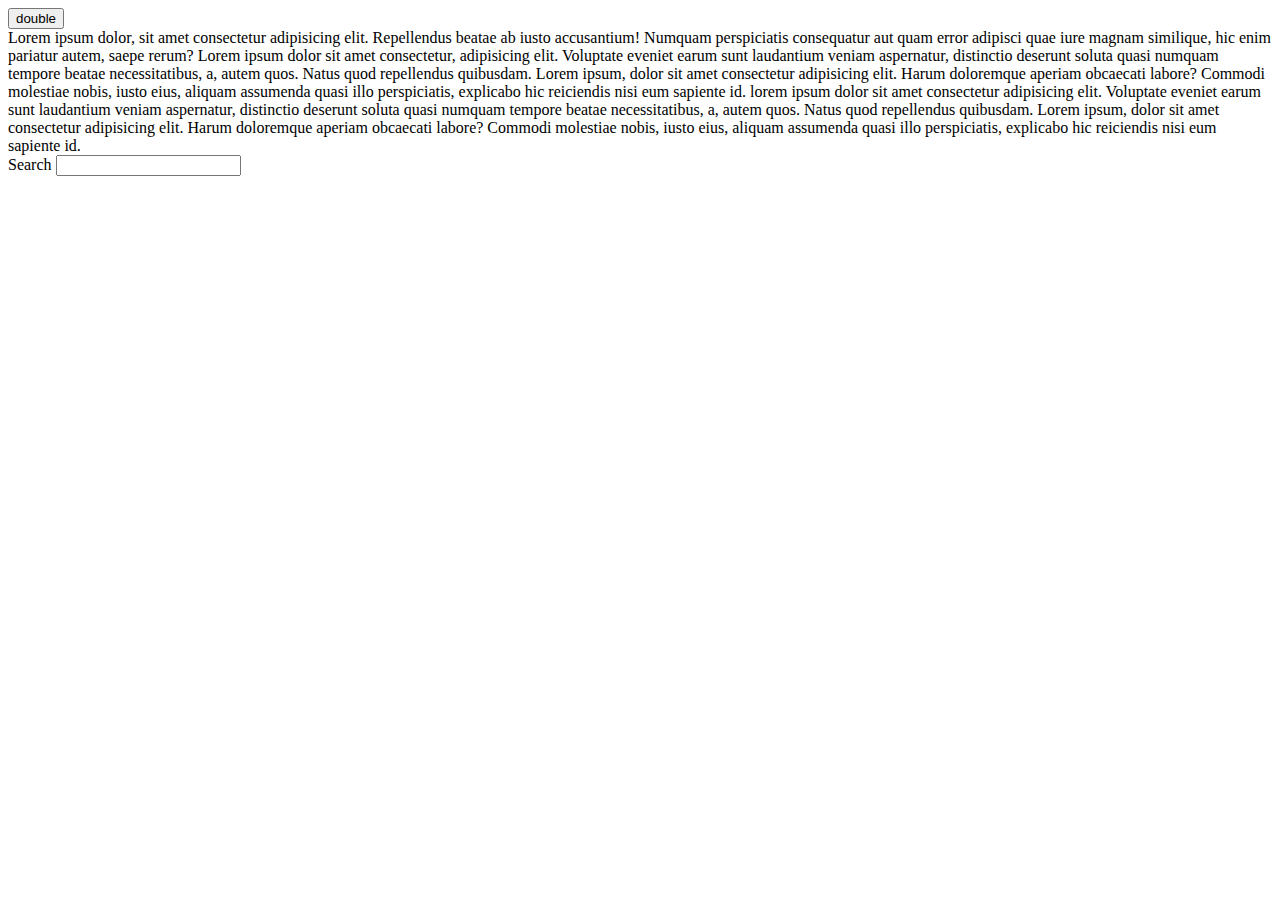
<file: jsRelated/index.html>
<!DOCTYPE html>
<html lang="en">

<head>
    <meta charset="UTF-8">
    <meta name="viewport" content="width=device-width, initial-scale=1.0">
    <title>Document</title>
</head>

<body>
    <div id="doubleHolder">
        <button class="double">double</button>
    </div>

    <div id="text">
        Lorem ipsum dolor, sit amet consectetur adipisicing elit. Repellendus beatae ab iusto accusantium! Numquam perspiciatis consequatur aut quam error adipisci quae iure magnam similique, hic enim pariatur autem, saepe rerum? Lorem ipsum dolor sit amet consectetur,
        adipisicing elit. Voluptate eveniet earum sunt laudantium veniam aspernatur, distinctio deserunt soluta quasi numquam tempore beatae necessitatibus, a, autem quos. Natus quod repellendus quibusdam. Lorem ipsum, dolor sit amet consectetur adipisicing
        elit. Harum doloremque aperiam obcaecati labore? Commodi molestiae nobis, iusto eius, aliquam assumenda quasi illo perspiciatis, explicabo hic reiciendis nisi eum sapiente id. lorem ipsum dolor sit amet consectetur adipisicing elit. Voluptate
        eveniet earum sunt laudantium veniam aspernatur, distinctio deserunt soluta quasi numquam tempore beatae necessitatibus, a, autem quos. Natus quod repellendus quibusdam. Lorem ipsum, dolor sit amet consectetur adipisicing elit. Harum doloremque
        aperiam obcaecati labore? Commodi molestiae nobis, iusto eius, aliquam assumenda quasi illo perspiciatis, explicabo hic reiciendis nisi eum sapiente id.
    </div>

    <div>
        <form action="">
            <label for="search">Search</label>
            <input type="search" name="search" id="search" class="search">
        </form>
    </div>

</body>
<script src="./buttonEvent.js"></script>
<script src="./simpleFetch.js"></script>

</html>
</file>
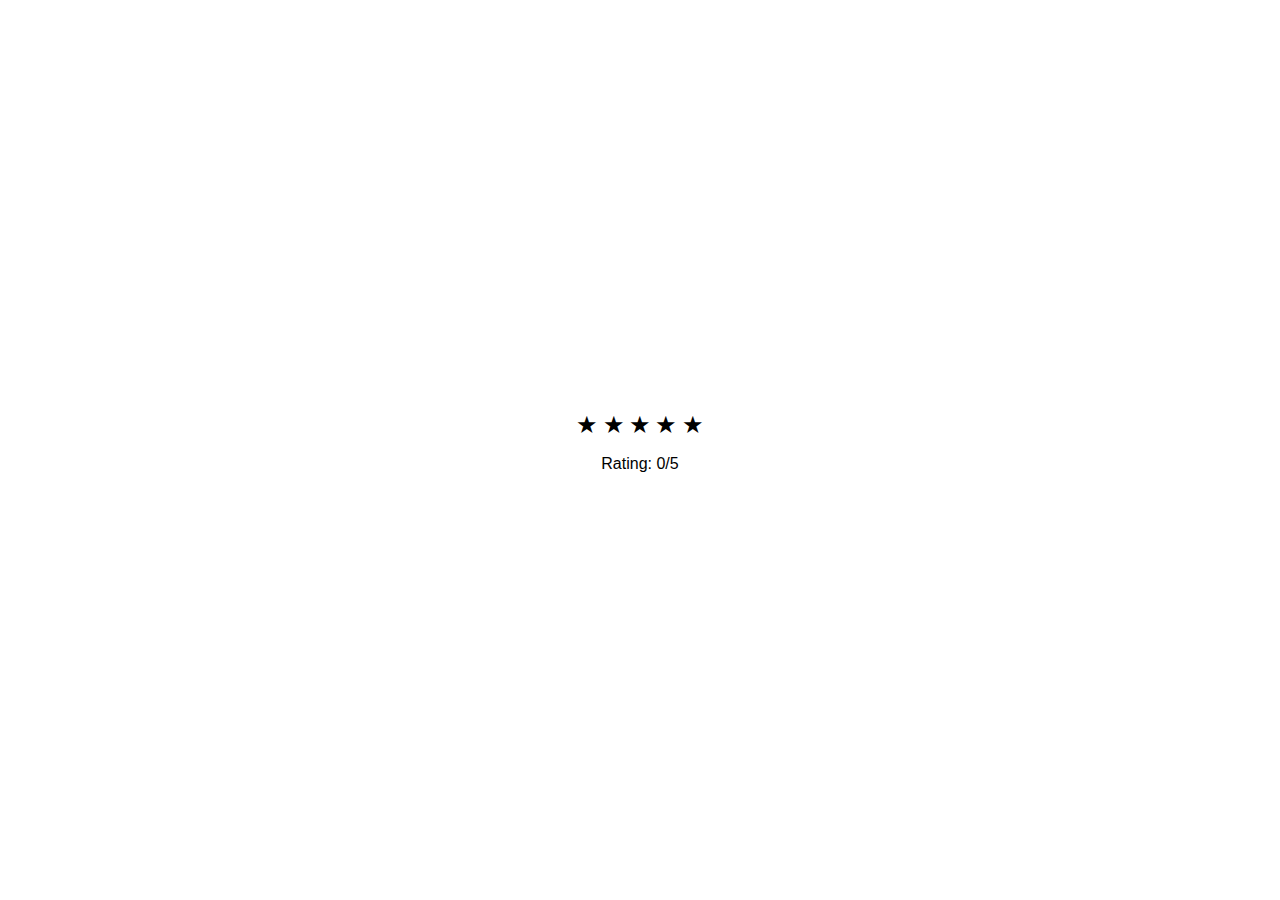
<file: machine_learning_coding_1/index.html>
<!DOCTYPE html>
<html lang="en">

<head>
    <meta charset="UTF-8" />
    <meta name="viewport" content="width=device-width, initial-scale=1.0" />
    <link rel="stylesheet" href="style.css" />
    <title>Star Rating Component</title>
</head>

<body>
    <div class="rating" id="starContainer">
        <!-- Display five stars, each with a data-value attribute representing its rating value -->

        <span class="star" data-value="1">&#9733;</span>
        <span class="star" data-value="2">&#9733;</span>
        <span class="star" data-value="3">&#9733;</span>
        <span class="star" data-value="4">&#9733;</span>
        <span class="star" data-value="5">&#9733;</span>
        <!-- Display the current rating -->
        <p>Rating: <span id="rating">0</span>/5</p>
    </div>
    <script src="script.js"></script>
</body>

</html>
</file>
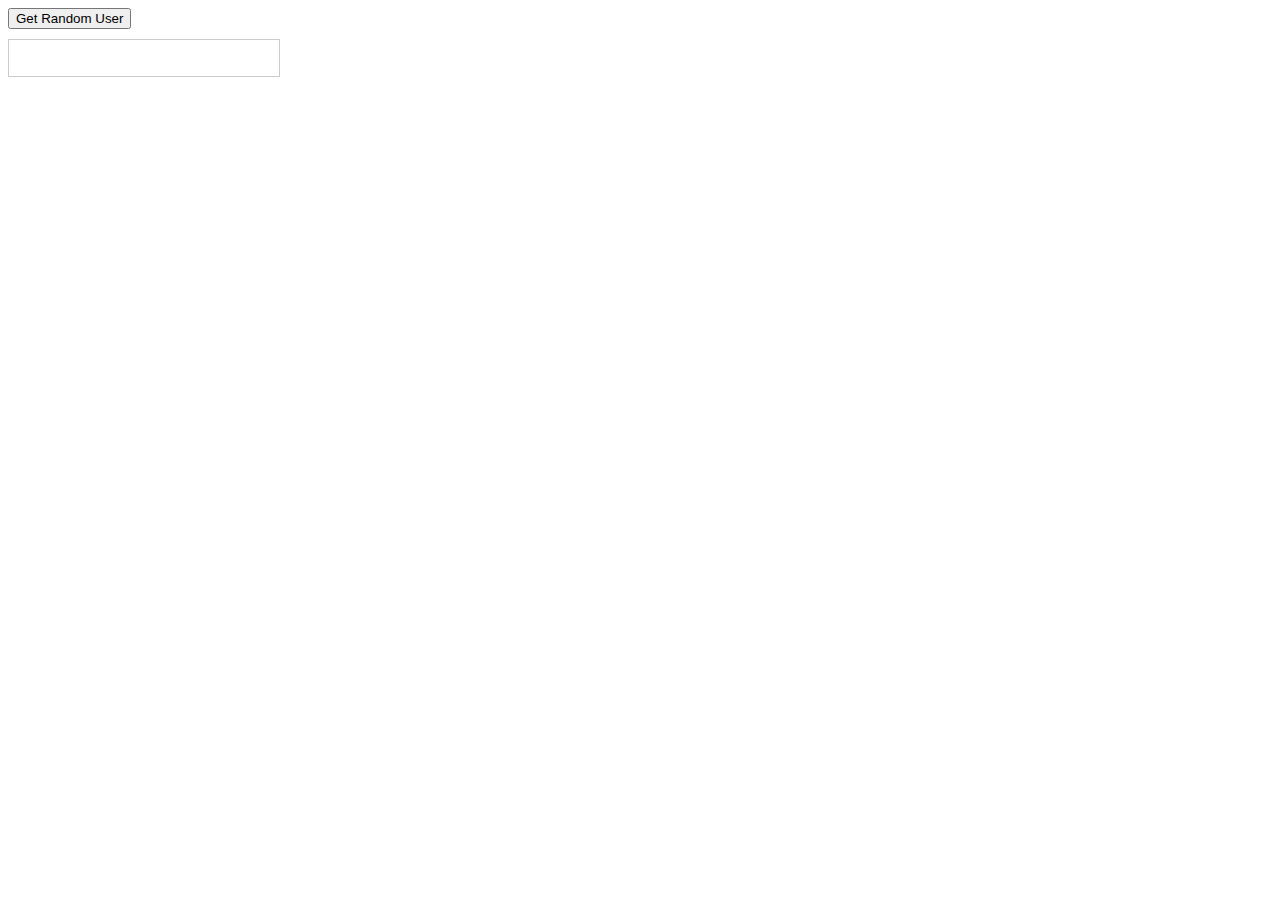
<file: jsRelated/RandomUser/index.html>
<!DOCTYPE html>
<html lang="en">

<head>
    <title>Random User Generator</title>
    <style>
        #userCard {
            border: 1px solid #ccc;
            padding: 10px;
            width: 250px;
            text-align: center;
            display: block;
            margin-top: 10px;
        }
    </style>
</head>

<body>
    <button id="fetchUserBtn">Get Random User</button>
    <div id="userCard">
        <p id="userName"></p>
        <p id="userEmail"></p>
        <p id="userCountry"></p>
    </div>

    <script src="./script.js"></script>
</body>

</html>
</file>
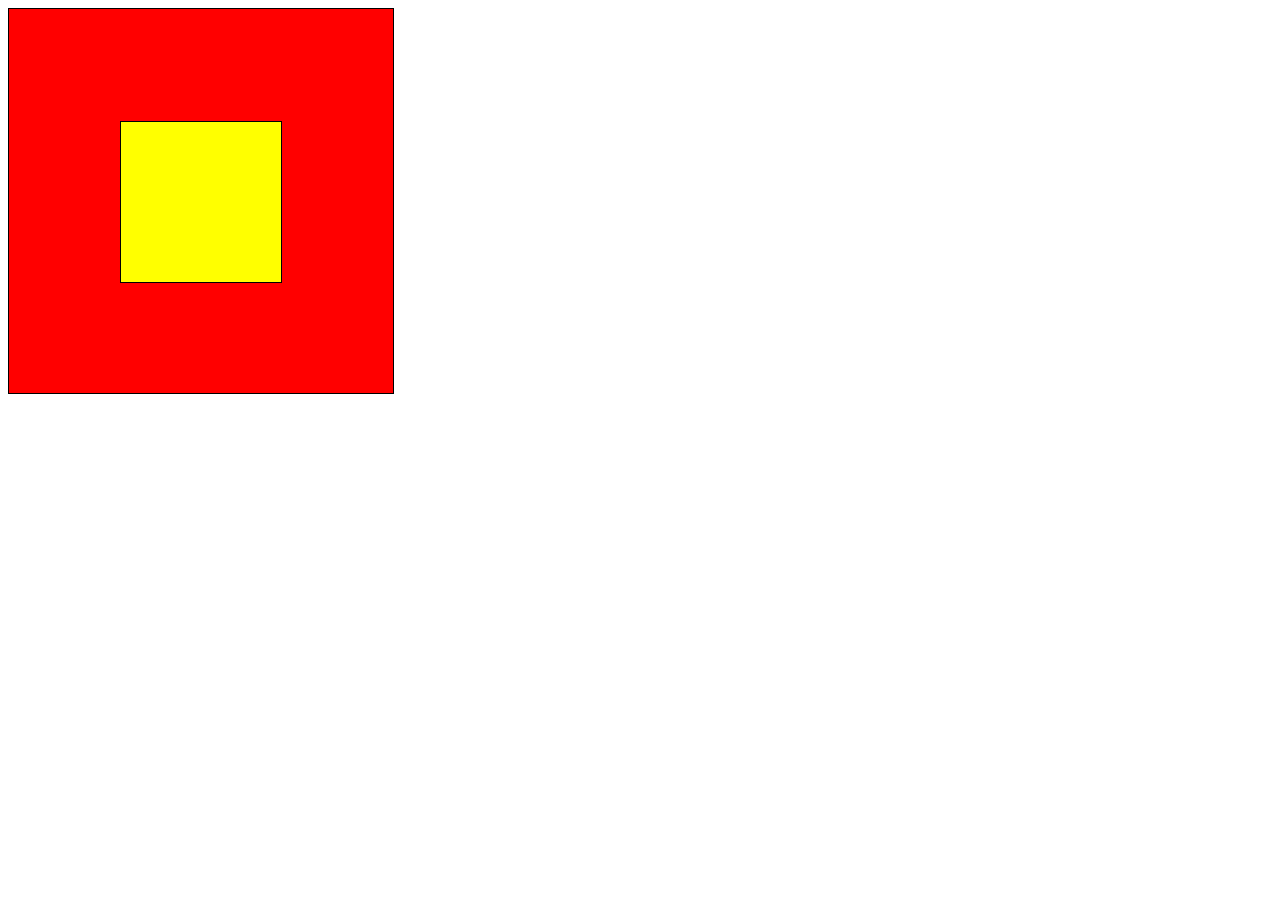
<file: jsRelated/colorClick.html>
<!DOCTYPE html>
<html>
<!-- Please NOTE that the link to assets (like images) need to be set in global context.
For example:
To access an image from assets folder correct way to set src attribute is 

src = 'profile.png'

instead of 

src = './assets/profile.png'
-->

<head>
    <meta charset="UTF-8" />
    <meta http-equiv="X-UA-Compatible" content="IE=edge" />
    <meta name="viewport" content="width=device-width, initial-scale=1.0" />
    <title>Document</title>
    <style>
        div {
            border: 1px solid;
        }

        .red {
            padding: 2rem;
            height: 20rem;
            width: 20rem;
            background-color: red;
        }

        .yellow {
            height: 10rem;
            width: 10rem;
            margin: auto;
            background-color: yellow;
            margin-top: 5rem;
        }
    </style>
</head>

<body>
    <div class="red">
        <div class="yellow"></div>
    </div>

    <script>
         let redDiv = document.querySelector(".red");
  let yellowWasClicked = false;

  redDiv.addEventListener('click', (e) => {
    if (yellowWasClicked) {
      yellowWasClicked = false;
    } else {
      window.alert('red is clicked');
    }
  });

  let yellowDiv = document.querySelector(".yellow");
  yellowDiv.addEventListener('click', (e) => {
    yellowWasClicked = true;
    window.alert('yellow is clicked');
  });
    </script>
</body>

</html>
</file>
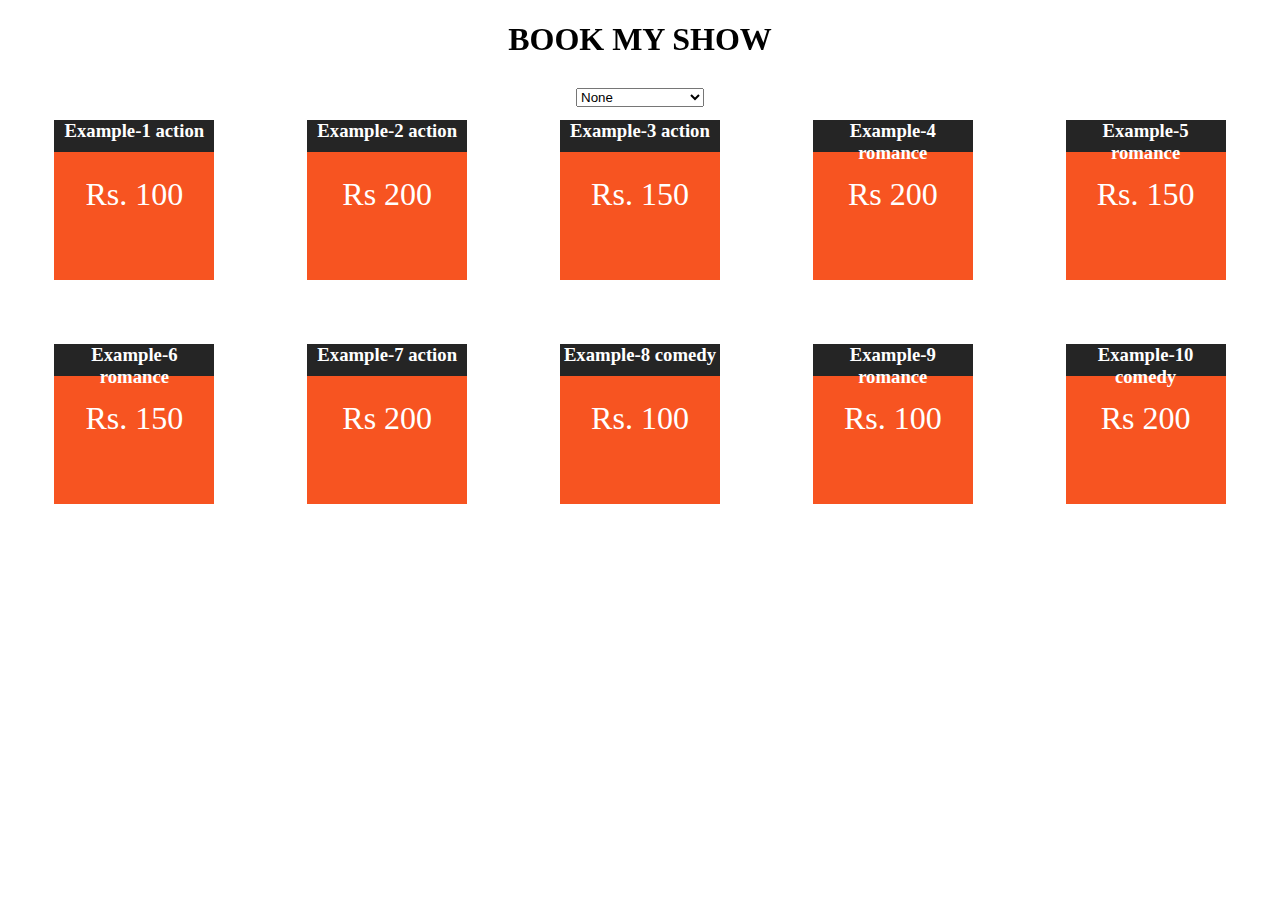
<file: jsRelated/fileterMovie.html>
<!DOCTYPE html>
<html>
<!-- Please NOTE that the link to assets (like images) need to be set in global context.
For example:
To access an image from assets folder correct way to set src attribute is 

src = 'profile.png'

instead of 

src = './assets/profile.png'
-->

<head>
    <meta charset="UTF-8" />
    <meta http-equiv="X-UA-Compatible" content="IE=edge" />
    <meta name="viewport" content="width=device-width, initial-scale=1.0" />
    <title>Document</title>
    <style>
        * {
            box-sizing: border-box;
        }

        body {
            display: flex;
            flex-wrap: wrap;
            justify-content: space-around;
            padding-top: 5rem;
        }

        .movies {
            height: 10rem;
            width: 10rem;
            margin: 2rem;
        }

        .price {
            background-color: rgb(247 84 33);
            height: 8rem;
            padding: 1.5rem;
            font-size: 2rem;
        }

        .heading {
            background-color: rgba(0, 0, 0, 0.856);
            height: 2rem;
        }

        .heading,
        .price {
            color: white;
            text-align: center;
            margin: 0;
        }

        select,
        h1 {
            position: fixed;
        }

        h1 {
            top: 0px;
        }

        select {
            width: 8rem;
        }
    </style>
</head>

<body>
    <h1>BOOK MY SHOW</h1>
    <select id="mySelect" onchange="myFunction()">
        <option value="none">None</option>
        <option value="action">Action</option>
        <option value="romance">Romance</option>
        <option value="comedy">Comedy</option>
    </select>

    <div class="movies">
        <h3 class="heading">Example-1 action</h3>
        <p class="price" data-category="action">Rs. 100</p>
    </div>
    <div class="movies">
        <h3 class="heading">Example-2 action</h3>
        <p class="price" data-category="action">Rs 200</p>
    </div>
    <div class="movies">
        <h3 class="heading">Example-3 action</h3>
        <p class="price" data-category="action">Rs. 150</p>
    </div>
    <div class="movies">
        <h3 class="heading">Example-4 romance</h3>
        <p class="price" data-category="romance">Rs 200</p>
    </div>
    <div class="movies">
        <h3 class="heading">Example-5 romance</h3>
        <p class="price" data-category="romance">Rs. 150</p>
    </div>
    <div class="movies">
        <h3 class="heading">Example-6 romance</h3>
        <p class="price" data-category="romance">Rs. 150</p>
    </div>
    <div class="movies">
        <h3 class="heading">Example-7 action</h3>
        <p class="price" data-category="action">Rs 200</p>
    </div>
    <div class="movies">
        <h3 class="heading">Example-8 comedy</h3>
        <p class="price" data-category="comedy">Rs. 100</p>
    </div>
    <div class="movies">
        <h3 class="heading">Example-9 romance</h3>
        <p class="price" data-category="romance">Rs. 100</p>
    </div>
    <div class="movies">
        <h3 class="heading">Example-10 comedy</h3>
        <p class="price" data-category="comedy">Rs 200</p>
    </div>

</body>
<script>
    // Write your JS program here ====

    function myFunction() { 
        let x = document.getElementById("mySelect").value;
        let movieList = document.querySelectorAll('.movies');
        movieList.forEach((movie) => {
            let category = movie.querySelector('.price').getAttribute('data-category');
            if (x === 'none') {
                movie.style.display = 'block';
            } else if (x === category) {
                movie.style.display = 'block';
            } else {
                movie.style.display = 'none';
            }
        });
    }

</script>
</html>
</file>
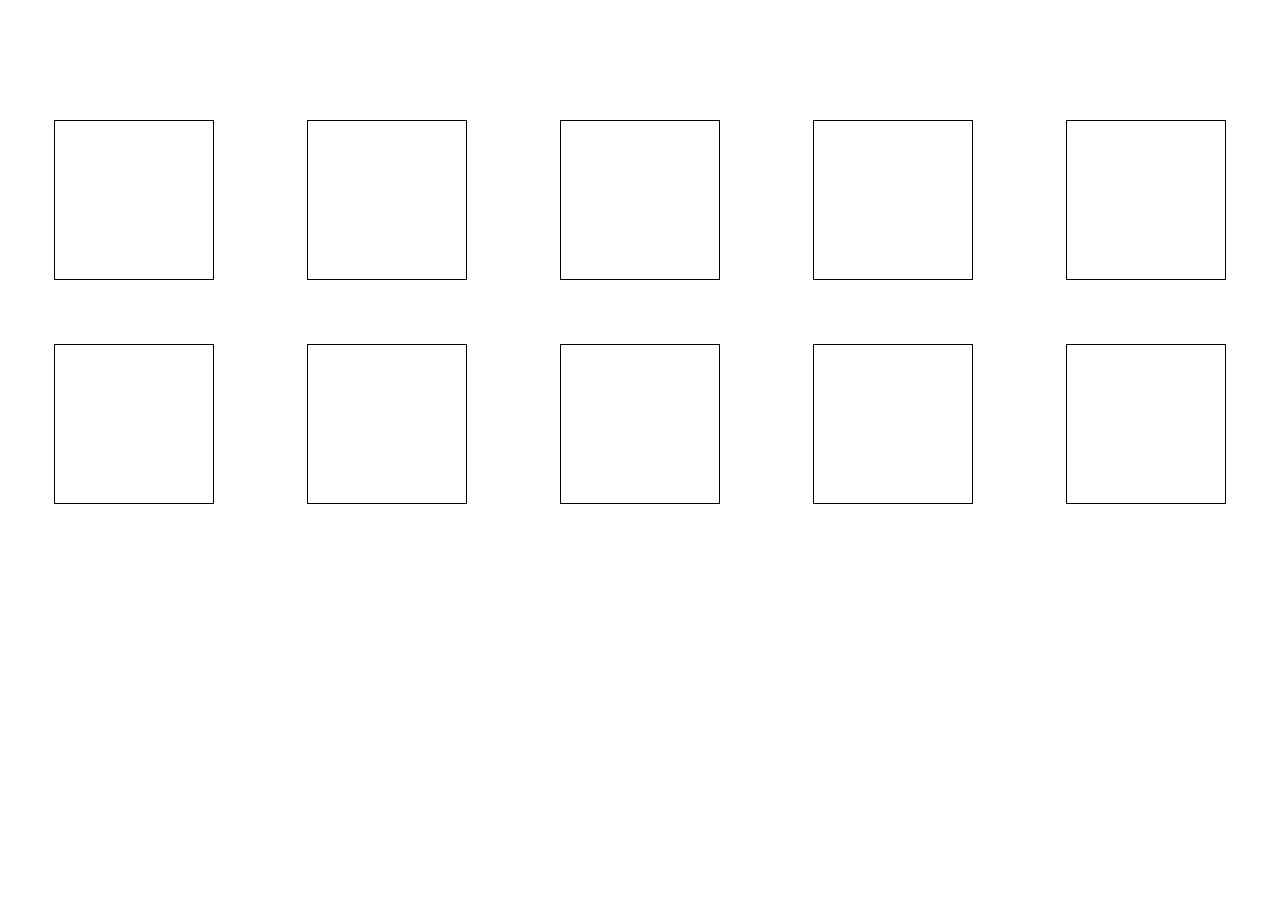
<file: jsRelated/payingWithColor.html>
<!DOCTYPE html>
<html>
<!-- Please NOTE that the link to assets (like images) need to be set in global context.
For example:
To access an image from assets folder correct way to set src attribute is 

src = 'profile.png'

instead of 

src = './assets/profile.png'
-->
<head>
    <meta charset="UTF-8" />
    <meta http-equiv="X-UA-Compatible" content="IE=edge" />
    <meta name="viewport" content="width=device-width, initial-scale=1.0" />
    <title>Document</title>
    <style>
        * {
            box-sizing: border-box;
        }

        body {
            display: flex;
            flex-wrap: wrap;
            justify-content: space-around;
            padding-top: 5rem;
        }

        .blue {
            background-color: blue;
            box-shadow: 0px 0px 6px 5px;
        }

        .green {
            background-color: green;
            box-shadow: 0px 0px 6px 5px;
        }

        .red {
            background-color: red;
            box-shadow: 0px 0px 6px 5px;
        }

        .card {
            border: 1px solid;
            height: 10rem;
            width: 10rem;
            margin: 2rem;
        }
    </style>
</head>

<body>
    <div class="card" data-color="blue"></div>
    <div class="card" data-color="red"></div>
    <div class="card" data-color="blue"></div>
    <div class="card" data-color="red"></div>
    <div class="card" data-color="red"></div>
    <div class="card" data-color="blue"></div>
    <div class="card" data-color="green"></div>
    <div class="card" data-color="blue"></div>
    <div class="card" data-color="green"></div>
    <div class="card" data-color="blue"></div>

</body>

<script>
    // Write your JS Program here
    let allCards = document.querySelectorAll('.card');
   
    allCards.forEach((card) => {
        card.addEventListener('dblclick', (e) => {
            let color = e.target.getAttribute('data-color');
            e.target.classList.add(color);
        });
    });

</script>
</html>
</file>
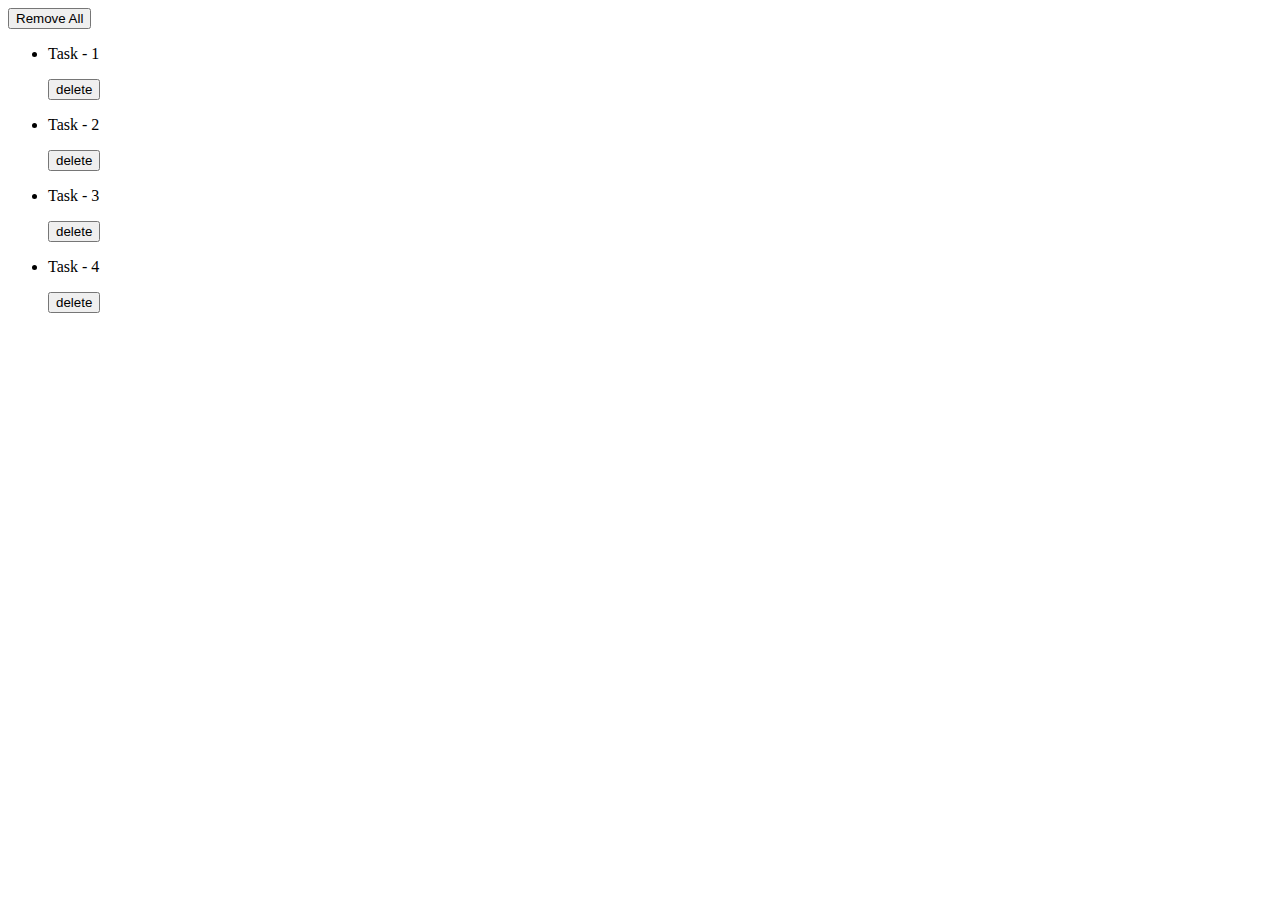
<file: jsRelated/removeButton.html>
<!DOCTYPE html>
<html>
<!-- Please NOTE that the link to assets (like images) need to be set in global context.
For example:
To access an image from assets folder correct way to set src attribute is 

src = 'profile.png'

instead of 

src = './assets/profile.png'
-->

<head>
    <meta charset="UTF-8" />
    <meta http-equiv="X-UA-Compatible" content="IE=edge" />
    <meta name="viewport" content="width=device-width, initial-scale=1.0" />
    <title>Document</title>
</head>

<body>
    <button id="all">Remove All</button>
    <ul>
        <li>
            <p>Task - 1</p>
            <button>delete</button>
        </li>
        <li>
            <p>Task - 2</p>
            <button>delete</button>
        </li>
        <li>
            <p>Task - 3</p>
            <button>delete</button>
        </li>
        <li>
            <p>Task - 4</p>
            <button>delete</button>
        </li>
    </ul>
    <script>
        // Write your JS program here =========
        let btn = document.getElementById('all');
        let ulList = document.querySelector('ul');

        let btnList = document.querySelectorAll('button');

        btnList.forEach((btn) => {
           btn.addEventListener('click', (e) => {
              let parent = e.target.parentElement;
              parent.style.display = 'none';
           });
        });
        

        btn.addEventListener('click', removeAllBtns);

        function removeAllBtns() {
            let ulList = document.querySelector('ul');
            ulList.style.display = 'none';
        }




        
    </script>
</body>

</html>
</file>
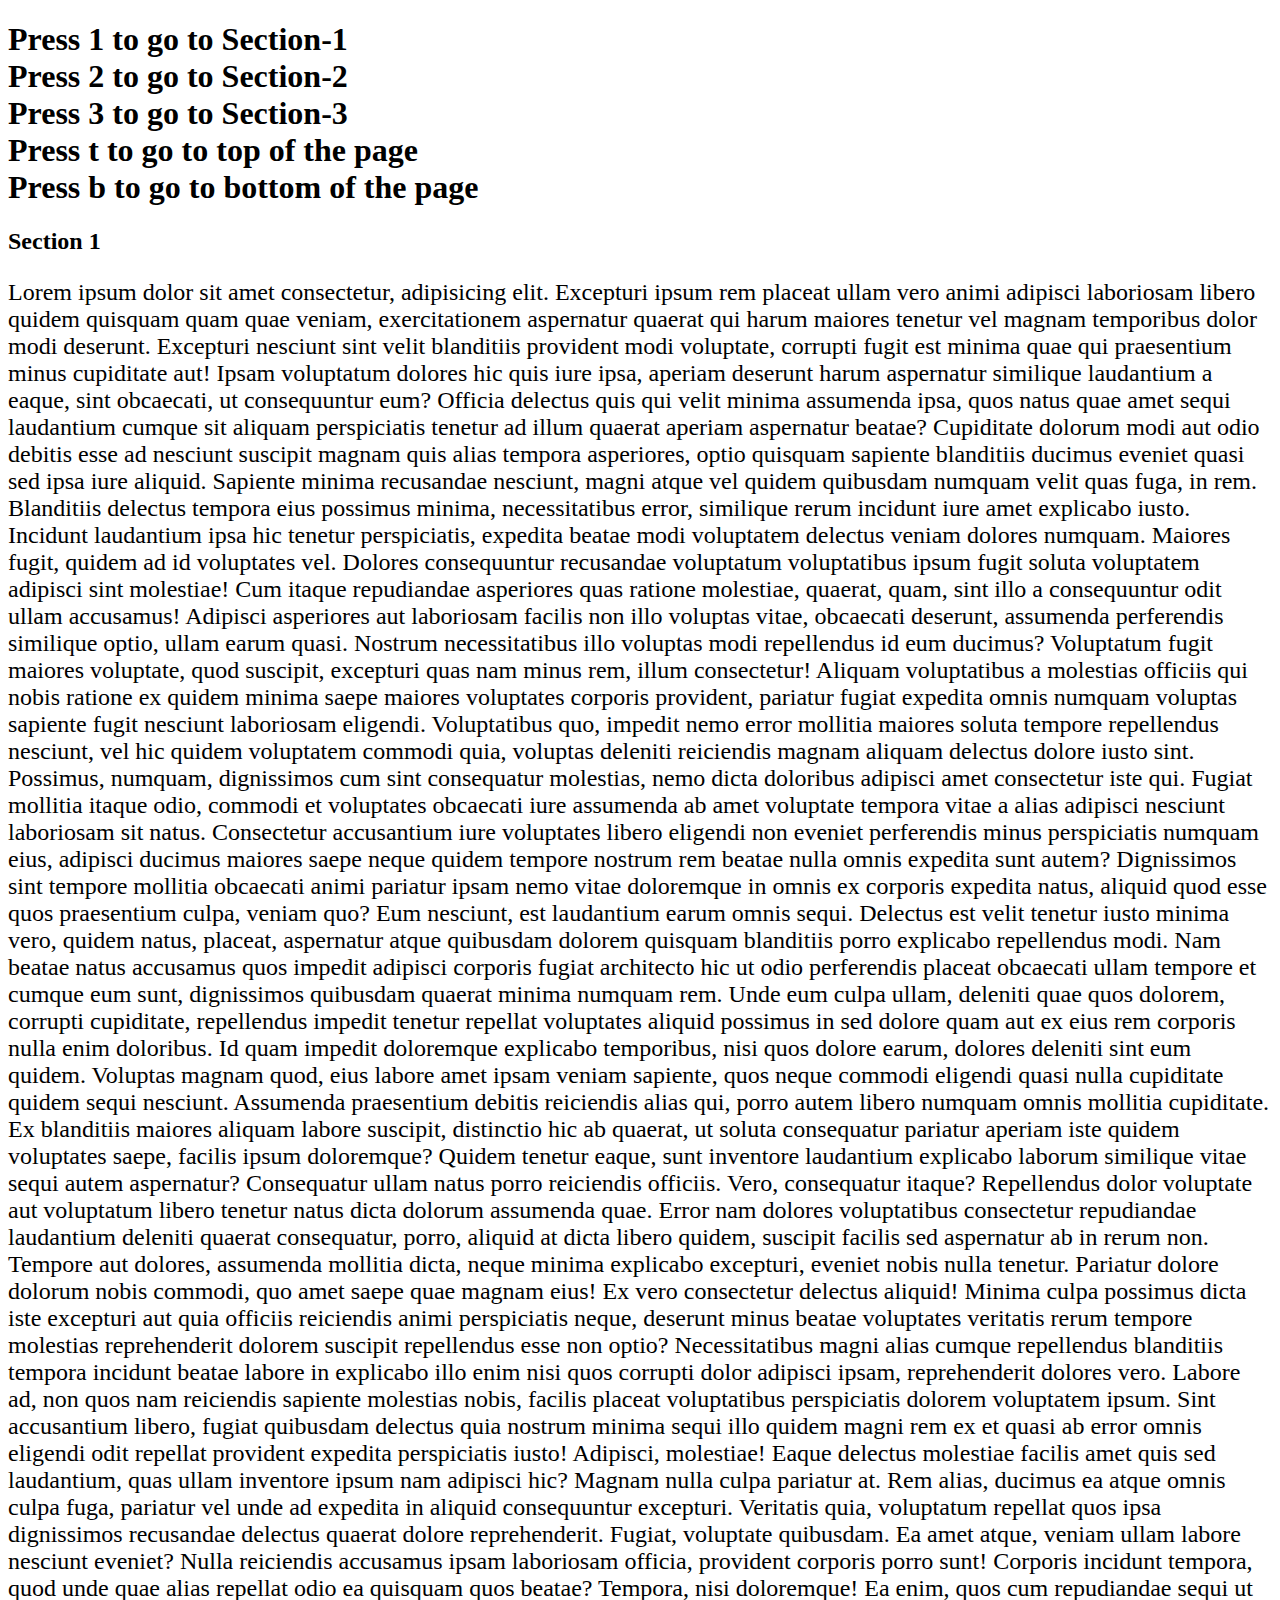
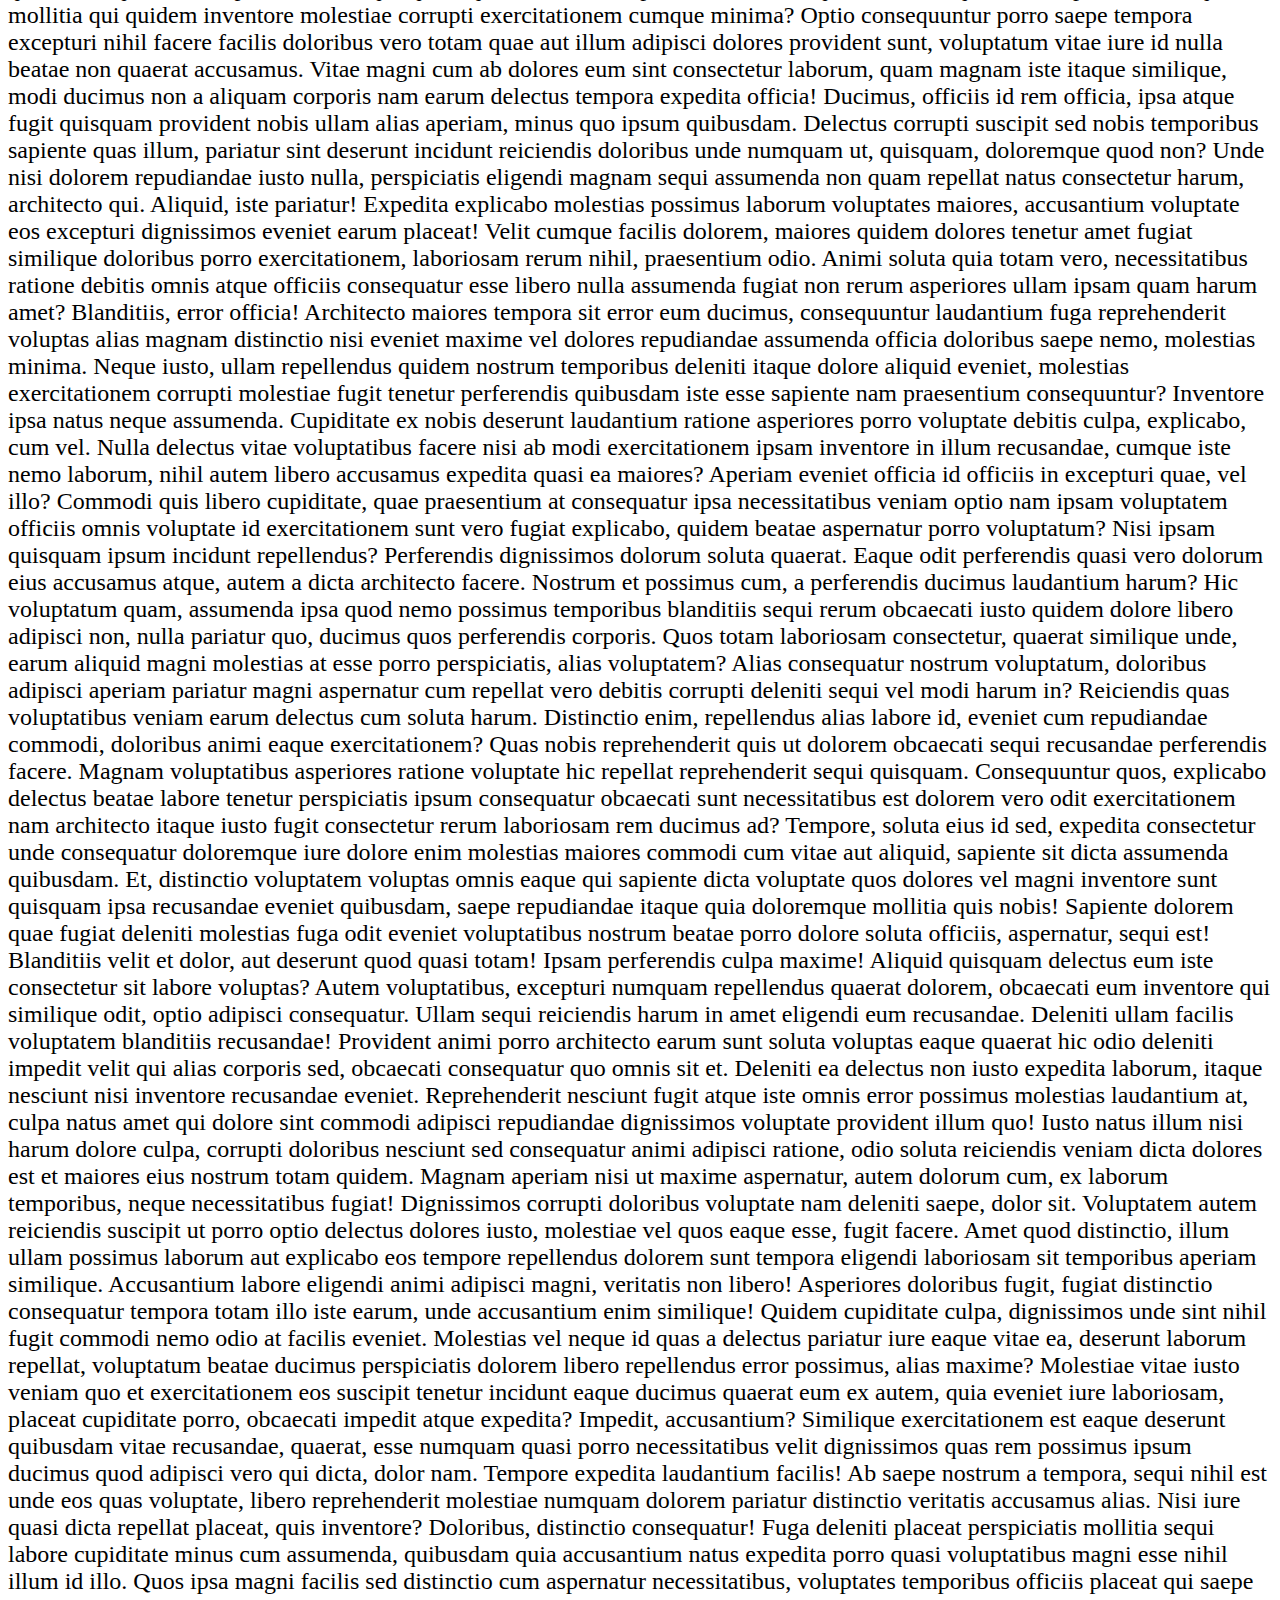
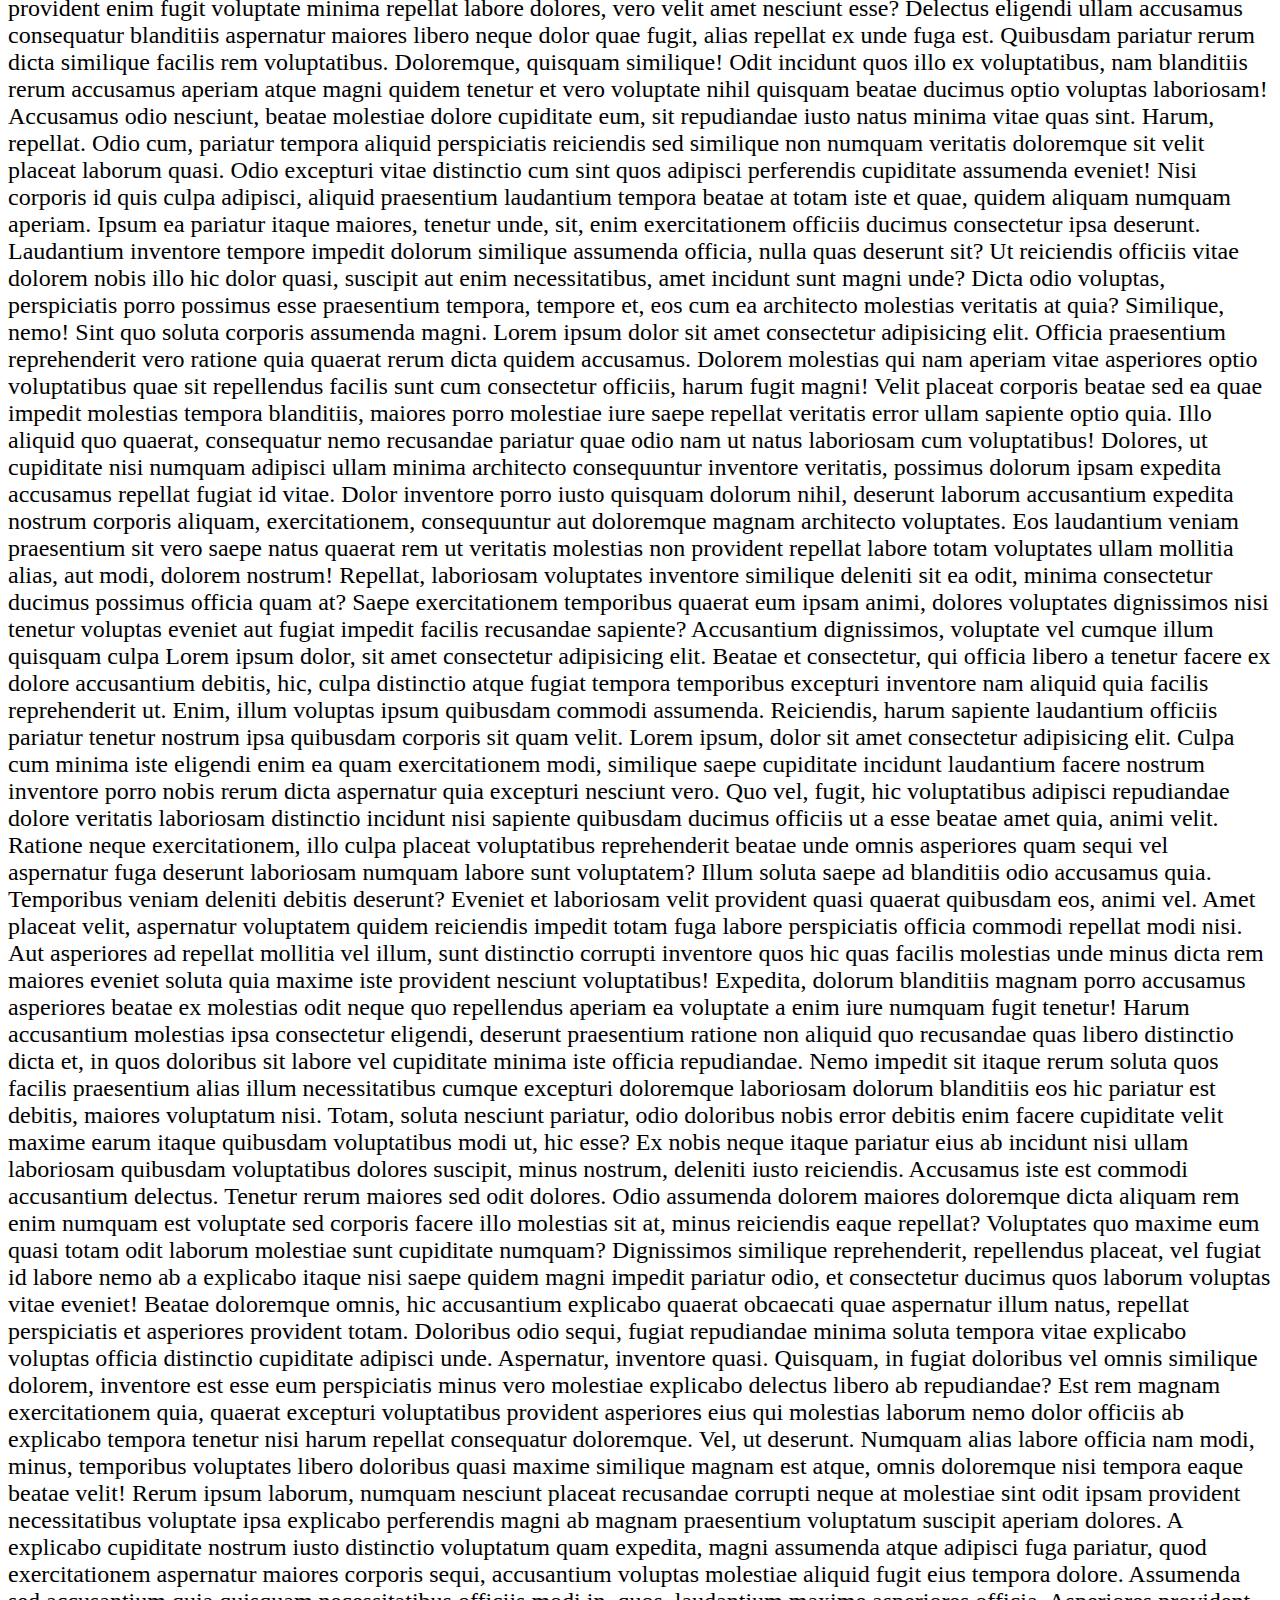
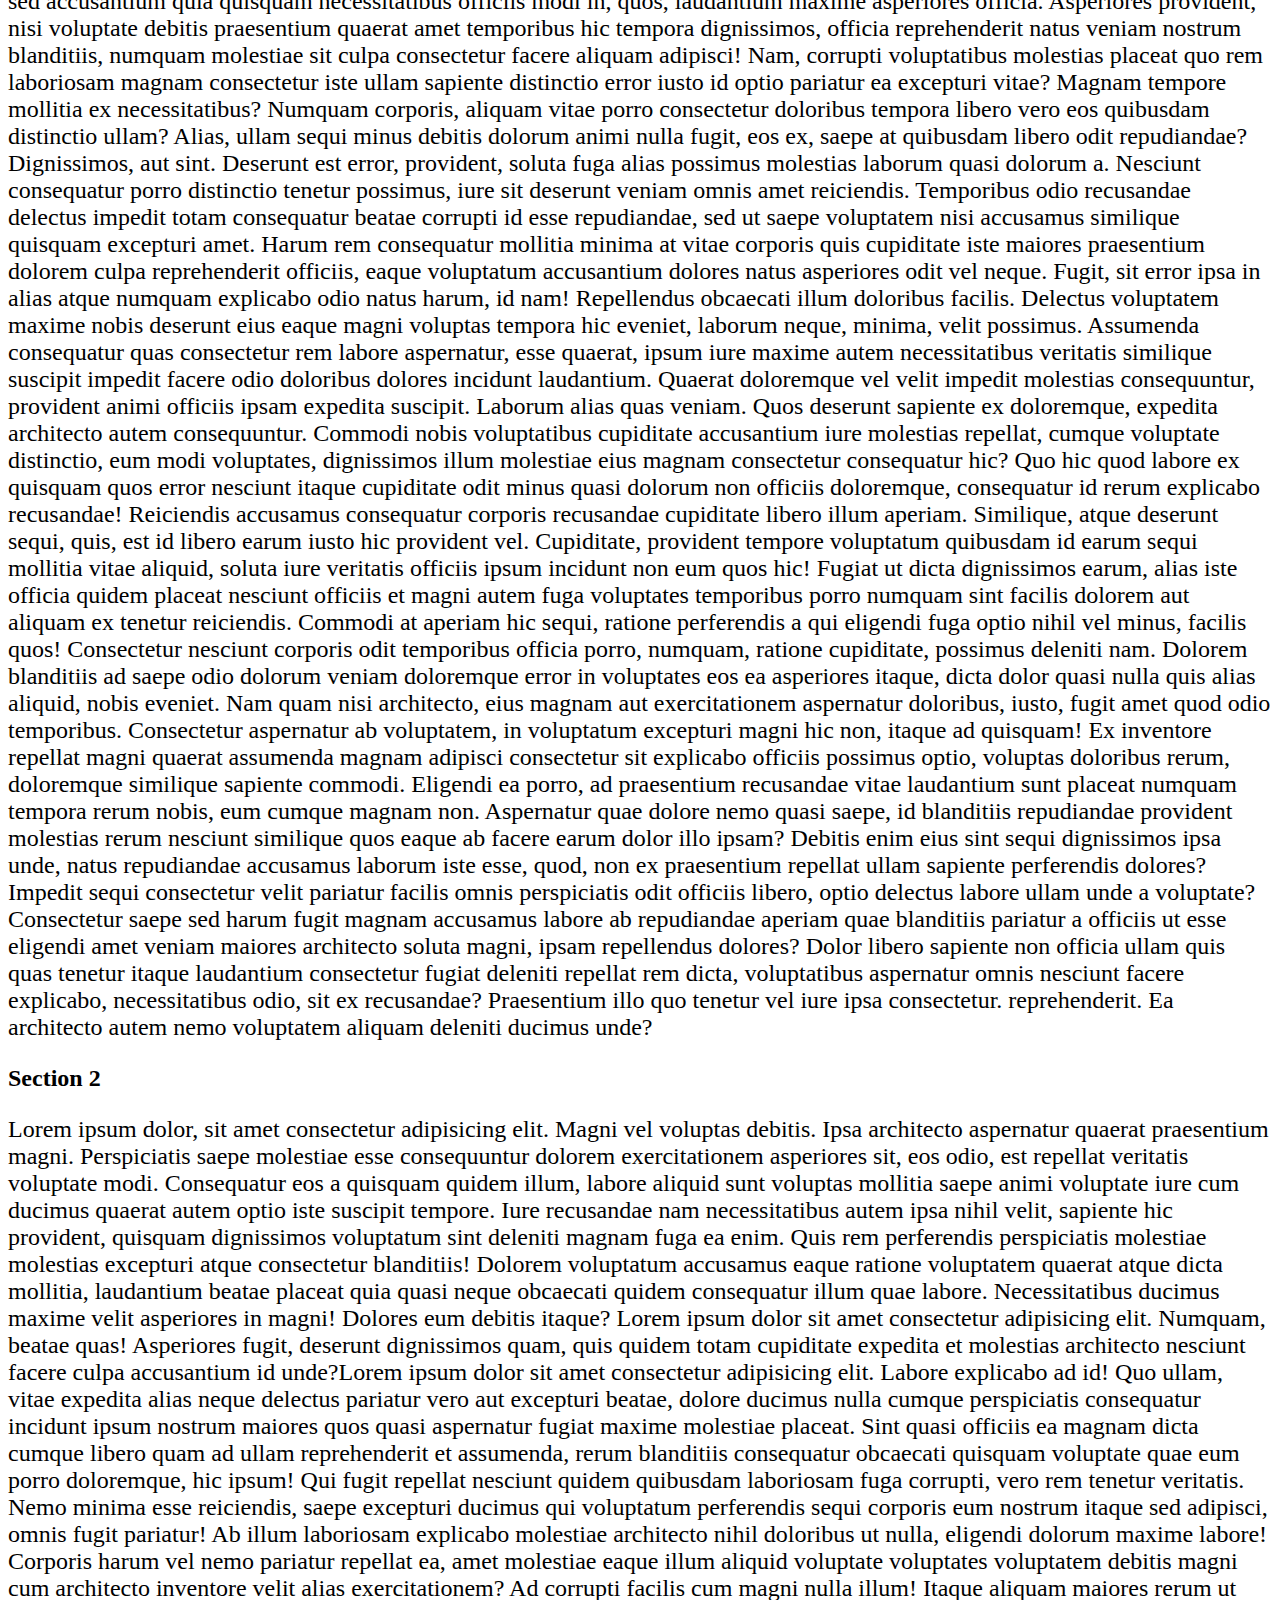
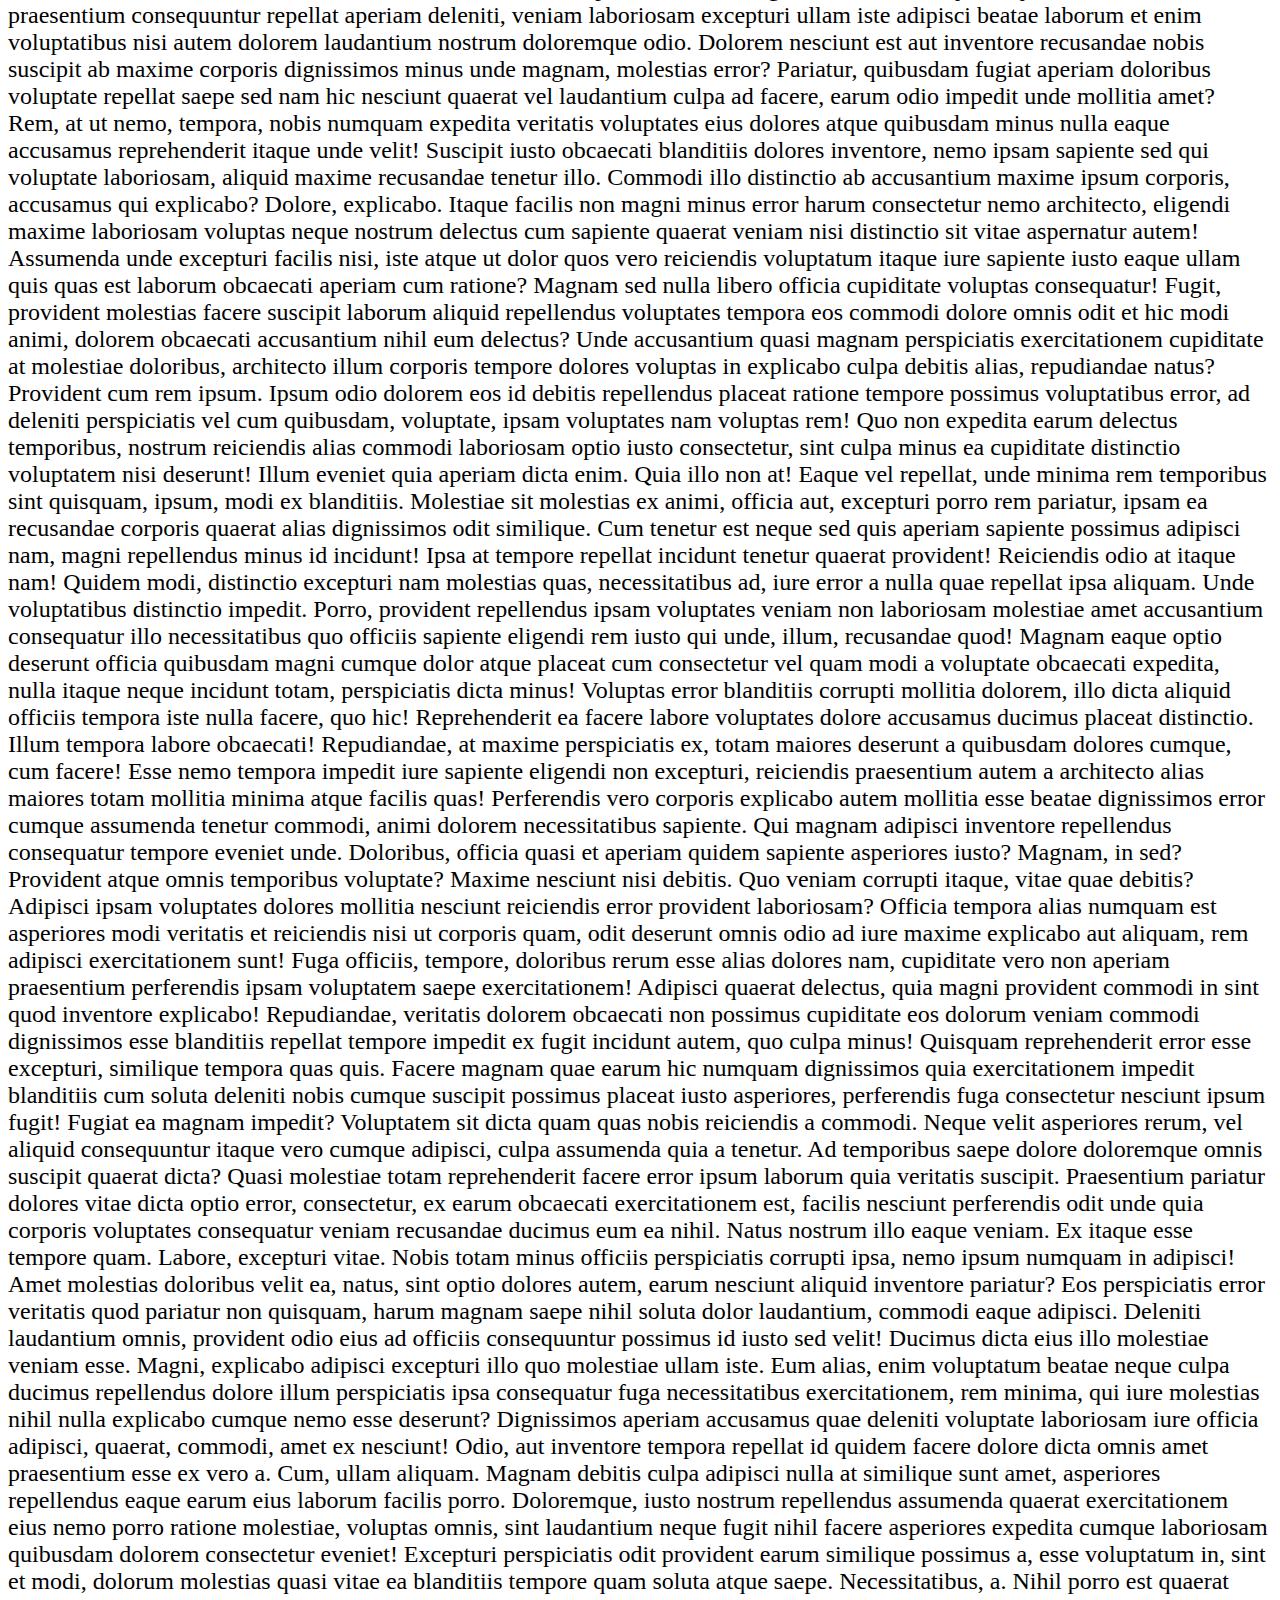
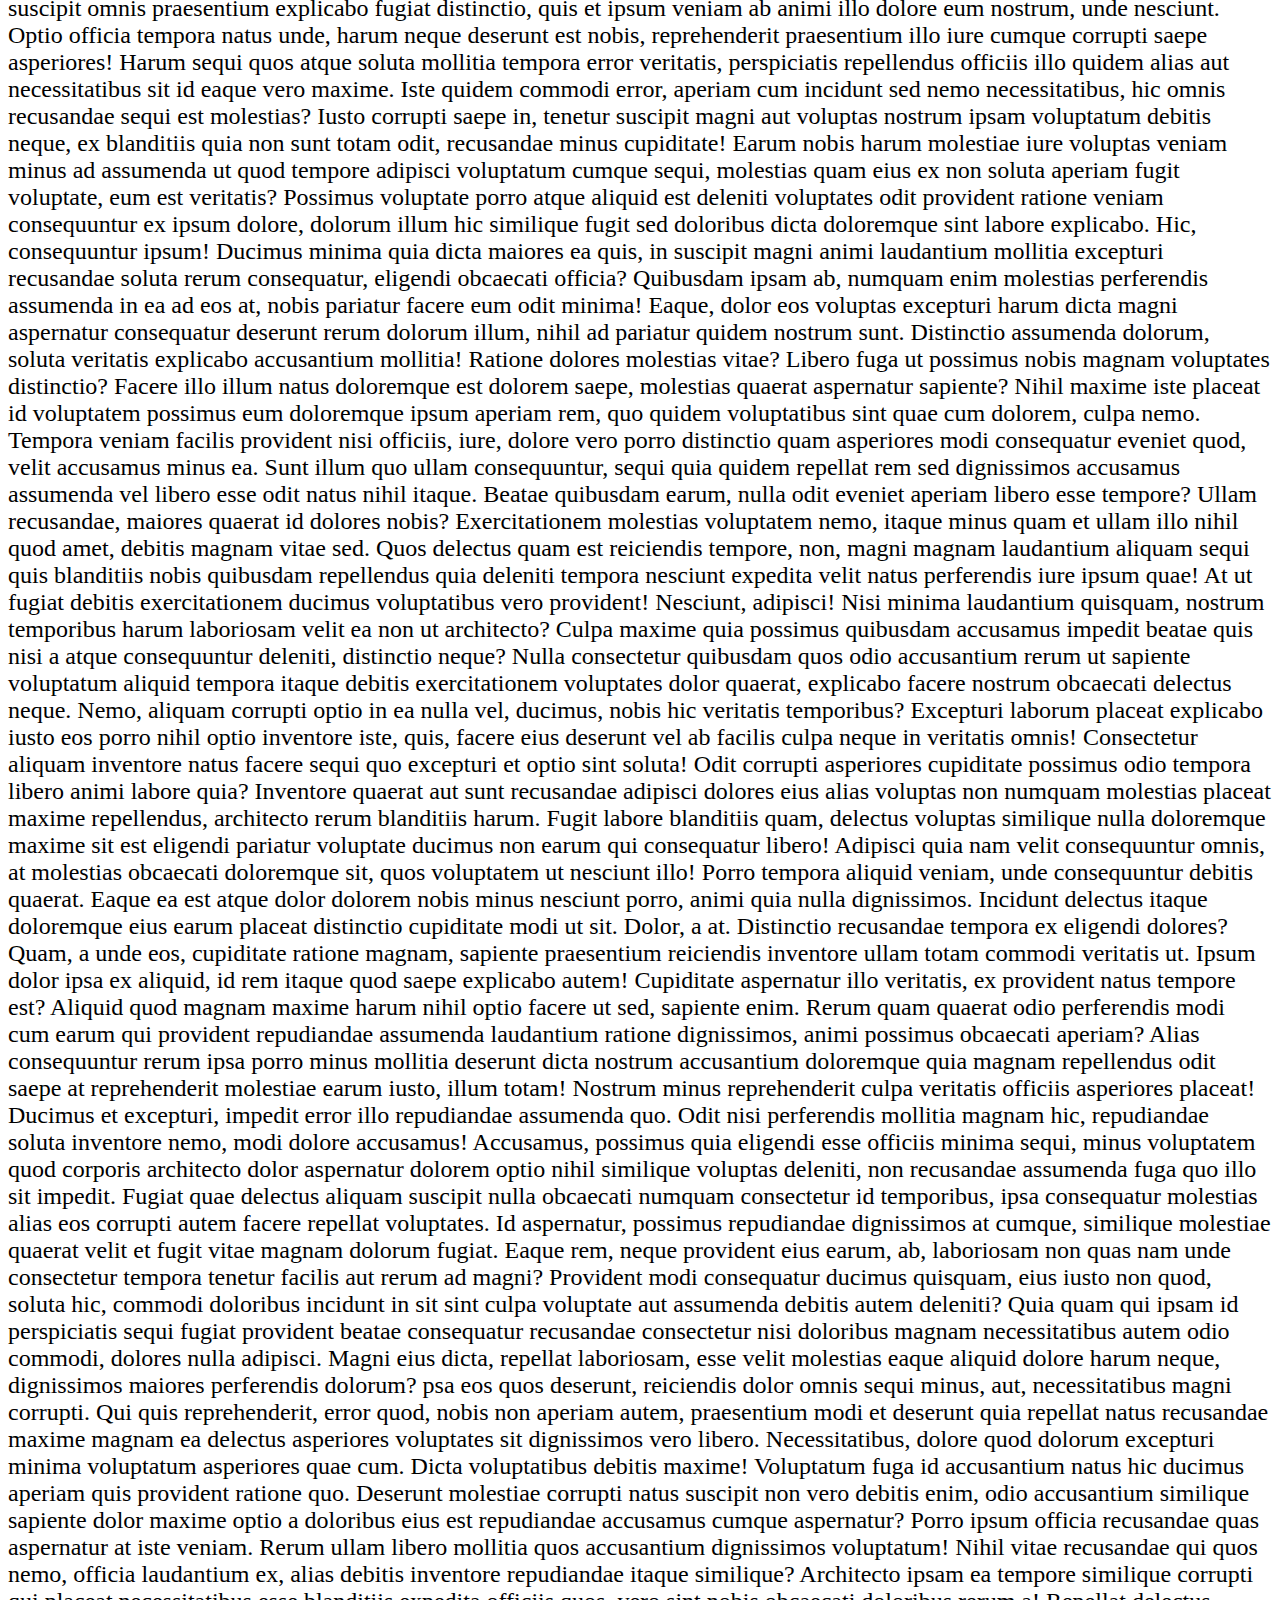
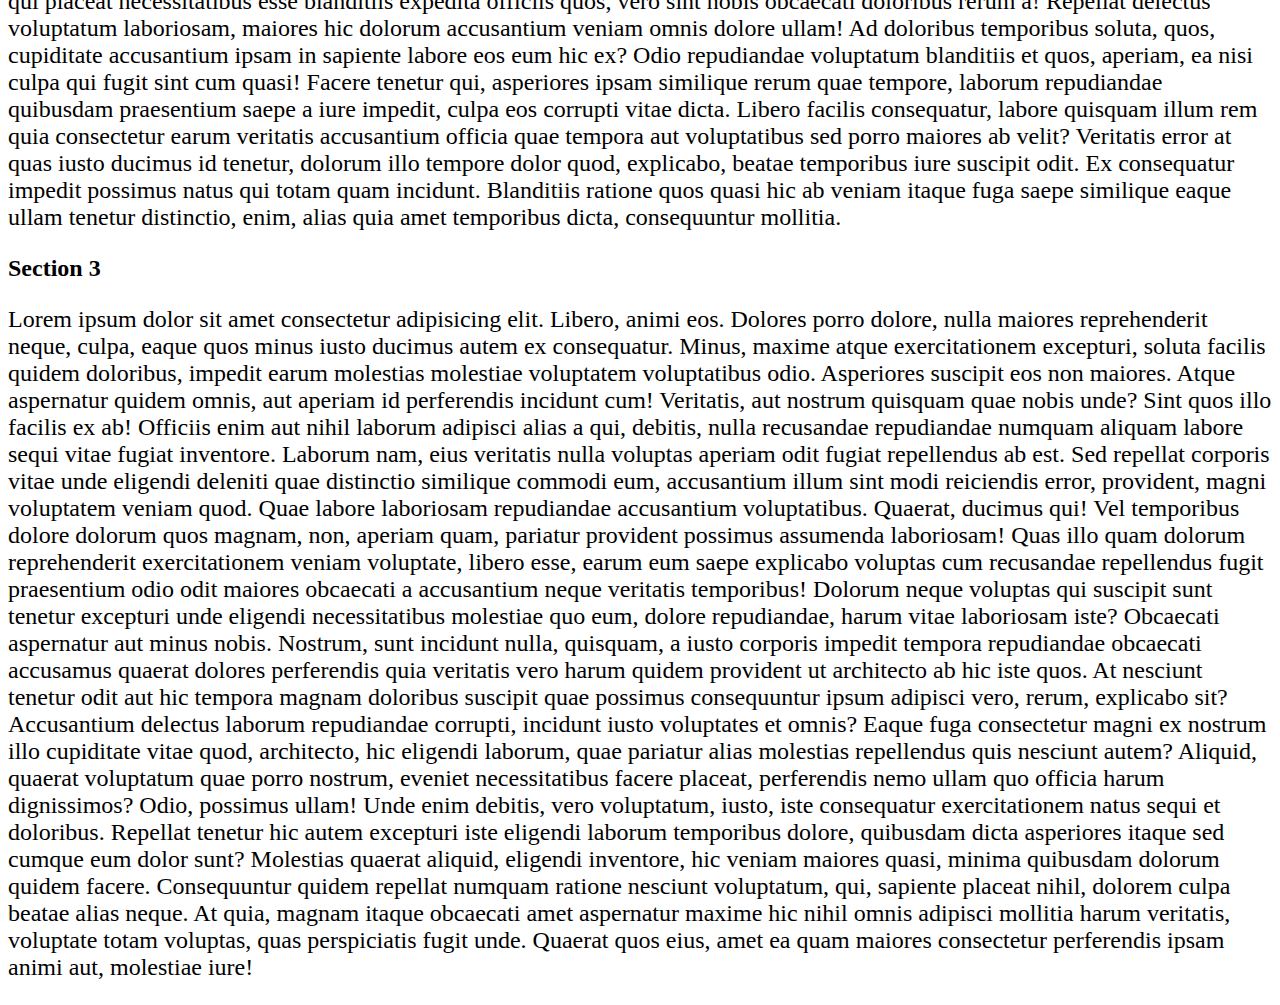
<file: jsRelated/smoothScroll.html>
<!DOCTYPE html>
<html lang="en">
  <head>
    <meta charset="UTF-8" />
    <meta http - equiv="X-UA-Compatible" content="IE = edge" />
    <meta
      name="viewport"
      content="width = device - width, initial - scale = 1.0"
    />
    <title>Document</title>
    <style>
      p {
        font-size: 1.5rem;
      }
    </style>
  </head>
  <body>
    <h1>
      Press 1 to go to Section-1 <br />
      Press 2 to go to Section-2 <br />
      Press 3 to go to Section-3 <br />
      Press t to go to top of the page <br />
      Press b to go to bottom of the page
    </h1>

    <h2 id="s1">Section 1</h2>
    <p>
      Lorem ipsum dolor sit amet consectetur, adipisicing elit. Excepturi ipsum
      rem placeat ullam vero animi adipisci laboriosam libero quidem quisquam
      quam quae veniam, exercitationem aspernatur quaerat qui harum maiores
      tenetur vel magnam temporibus dolor modi deserunt. Excepturi nesciunt sint
      velit blanditiis provident modi voluptate, corrupti fugit est minima quae
      qui praesentium minus cupiditate aut! Ipsam voluptatum dolores hic quis
      iure ipsa, aperiam deserunt harum aspernatur similique laudantium a eaque,
      sint obcaecati, ut consequuntur eum? Officia delectus quis qui velit
      minima assumenda ipsa, quos natus quae amet sequi laudantium cumque sit
      aliquam perspiciatis tenetur ad illum quaerat aperiam aspernatur beatae?
      Cupiditate dolorum modi aut odio debitis esse ad nesciunt suscipit magnam
      quis alias tempora asperiores, optio quisquam sapiente blanditiis ducimus
      eveniet quasi sed ipsa iure aliquid. Sapiente minima recusandae nesciunt,
      magni atque vel quidem quibusdam numquam velit quas fuga, in rem.
      Blanditiis delectus tempora eius possimus minima, necessitatibus error,
      similique rerum incidunt iure amet explicabo iusto. Incidunt laudantium
      ipsa hic tenetur perspiciatis, expedita beatae modi voluptatem delectus
      veniam dolores numquam. Maiores fugit, quidem ad id voluptates vel.
      Dolores consequuntur recusandae voluptatum voluptatibus ipsum fugit soluta
      voluptatem adipisci sint molestiae! Cum itaque repudiandae asperiores quas
      ratione molestiae, quaerat, quam, sint illo a consequuntur odit ullam
      accusamus! Adipisci asperiores aut laboriosam facilis non illo voluptas
      vitae, obcaecati deserunt, assumenda perferendis similique optio, ullam
      earum quasi. Nostrum necessitatibus illo voluptas modi repellendus id eum
      ducimus? Voluptatum fugit maiores voluptate, quod suscipit, excepturi quas
      nam minus rem, illum consectetur! Aliquam voluptatibus a molestias
      officiis qui nobis ratione ex quidem minima saepe maiores voluptates
      corporis provident, pariatur fugiat expedita omnis numquam voluptas
      sapiente fugit nesciunt laboriosam eligendi. Voluptatibus quo, impedit
      nemo error mollitia maiores soluta tempore repellendus nesciunt, vel hic
      quidem voluptatem commodi quia, voluptas deleniti reiciendis magnam
      aliquam delectus dolore iusto sint. Possimus, numquam, dignissimos cum
      sint consequatur molestias, nemo dicta doloribus adipisci amet consectetur
      iste qui. Fugiat mollitia itaque odio, commodi et voluptates obcaecati
      iure assumenda ab amet voluptate tempora vitae a alias adipisci nesciunt
      laboriosam sit natus. Consectetur accusantium iure voluptates libero
      eligendi non eveniet perferendis minus perspiciatis numquam eius, adipisci
      ducimus maiores saepe neque quidem tempore nostrum rem beatae nulla omnis
      expedita sunt autem? Dignissimos sint tempore mollitia obcaecati animi
      pariatur ipsam nemo vitae doloremque in omnis ex corporis expedita natus,
      aliquid quod esse quos praesentium culpa, veniam quo? Eum nesciunt, est
      laudantium earum omnis sequi. Delectus est velit tenetur iusto minima
      vero, quidem natus, placeat, aspernatur atque quibusdam dolorem quisquam
      blanditiis porro explicabo repellendus modi. Nam beatae natus accusamus
      quos impedit adipisci corporis fugiat architecto hic ut odio perferendis
      placeat obcaecati ullam tempore et cumque eum sunt, dignissimos quibusdam
      quaerat minima numquam rem. Unde eum culpa ullam, deleniti quae quos
      dolorem, corrupti cupiditate, repellendus impedit tenetur repellat
      voluptates aliquid possimus in sed dolore quam aut ex eius rem corporis
      nulla enim doloribus. Id quam impedit doloremque explicabo temporibus,
      nisi quos dolore earum, dolores deleniti sint eum quidem. Voluptas magnam
      quod, eius labore amet ipsam veniam sapiente, quos neque commodi eligendi
      quasi nulla cupiditate quidem sequi nesciunt. Assumenda praesentium
      debitis reiciendis alias qui, porro autem libero numquam omnis mollitia
      cupiditate. Ex blanditiis maiores aliquam labore suscipit, distinctio hic
      ab quaerat, ut soluta consequatur pariatur aperiam iste quidem voluptates
      saepe, facilis ipsum doloremque? Quidem tenetur eaque, sunt inventore
      laudantium explicabo laborum similique vitae sequi autem aspernatur?
      Consequatur ullam natus porro reiciendis officiis. Vero, consequatur
      itaque? Repellendus dolor voluptate aut voluptatum libero tenetur natus
      dicta dolorum assumenda quae. Error nam dolores voluptatibus consectetur
      repudiandae laudantium deleniti quaerat consequatur, porro, aliquid at
      dicta libero quidem, suscipit facilis sed aspernatur ab in rerum non.
      Tempore aut dolores, assumenda mollitia dicta, neque minima explicabo
      excepturi, eveniet nobis nulla tenetur. Pariatur dolore dolorum nobis
      commodi, quo amet saepe quae magnam eius! Ex vero consectetur delectus
      aliquid! Minima culpa possimus dicta iste excepturi aut quia officiis
      reiciendis animi perspiciatis neque, deserunt minus beatae voluptates
      veritatis rerum tempore molestias reprehenderit dolorem suscipit
      repellendus esse non optio? Necessitatibus magni alias cumque repellendus
      blanditiis tempora incidunt beatae labore in explicabo illo enim nisi quos
      corrupti dolor adipisci ipsam, reprehenderit dolores vero. Labore ad, non
      quos nam reiciendis sapiente molestias nobis, facilis placeat voluptatibus
      perspiciatis dolorem voluptatem ipsum. Sint accusantium libero, fugiat
      quibusdam delectus quia nostrum minima sequi illo quidem magni rem ex et
      quasi ab error omnis eligendi odit repellat provident expedita
      perspiciatis iusto! Adipisci, molestiae! Eaque delectus molestiae facilis
      amet quis sed laudantium, quas ullam inventore ipsum nam adipisci hic?
      Magnam nulla culpa pariatur at. Rem alias, ducimus ea atque omnis culpa
      fuga, pariatur vel unde ad expedita in aliquid consequuntur excepturi.
      Veritatis quia, voluptatum repellat quos ipsa dignissimos recusandae
      delectus quaerat dolore reprehenderit. Fugiat, voluptate quibusdam. Ea
      amet atque, veniam ullam labore nesciunt eveniet? Nulla reiciendis
      accusamus ipsam laboriosam officia, provident corporis porro sunt!
      Corporis incidunt tempora, quod unde quae alias repellat odio ea quisquam
      quos beatae? Tempora, nisi doloremque! Ea enim, quos cum repudiandae sequi
      ut mollitia qui quidem inventore molestiae corrupti exercitationem cumque
      minima? Optio consequuntur porro saepe tempora excepturi nihil facere
      facilis doloribus vero totam quae aut illum adipisci dolores provident
      sunt, voluptatum vitae iure id nulla beatae non quaerat accusamus. Vitae
      magni cum ab dolores eum sint consectetur laborum, quam magnam iste itaque
      similique, modi ducimus non a aliquam corporis nam earum delectus tempora
      expedita officia! Ducimus, officiis id rem officia, ipsa atque fugit
      quisquam provident nobis ullam alias aperiam, minus quo ipsum quibusdam.
      Delectus corrupti suscipit sed nobis temporibus sapiente quas illum,
      pariatur sint deserunt incidunt reiciendis doloribus unde numquam ut,
      quisquam, doloremque quod non? Unde nisi dolorem repudiandae iusto nulla,
      perspiciatis eligendi magnam sequi assumenda non quam repellat natus
      consectetur harum, architecto qui. Aliquid, iste pariatur! Expedita
      explicabo molestias possimus laborum voluptates maiores, accusantium
      voluptate eos excepturi dignissimos eveniet earum placeat! Velit cumque
      facilis dolorem, maiores quidem dolores tenetur amet fugiat similique
      doloribus porro exercitationem, laboriosam rerum nihil, praesentium odio.
      Animi soluta quia totam vero, necessitatibus ratione debitis omnis atque
      officiis consequatur esse libero nulla assumenda fugiat non rerum
      asperiores ullam ipsam quam harum amet? Blanditiis, error officia!
      Architecto maiores tempora sit error eum ducimus, consequuntur laudantium
      fuga reprehenderit voluptas alias magnam distinctio nisi eveniet maxime
      vel dolores repudiandae assumenda officia doloribus saepe nemo, molestias
      minima. Neque iusto, ullam repellendus quidem nostrum temporibus deleniti
      itaque dolore aliquid eveniet, molestias exercitationem corrupti molestiae
      fugit tenetur perferendis quibusdam iste esse sapiente nam praesentium
      consequuntur? Inventore ipsa natus neque assumenda. Cupiditate ex nobis
      deserunt laudantium ratione asperiores porro voluptate debitis culpa,
      explicabo, cum vel. Nulla delectus vitae voluptatibus facere nisi ab modi
      exercitationem ipsam inventore in illum recusandae, cumque iste nemo
      laborum, nihil autem libero accusamus expedita quasi ea maiores? Aperiam
      eveniet officia id officiis in excepturi quae, vel illo? Commodi quis
      libero cupiditate, quae praesentium at consequatur ipsa necessitatibus
      veniam optio nam ipsam voluptatem officiis omnis voluptate id
      exercitationem sunt vero fugiat explicabo, quidem beatae aspernatur porro
      voluptatum? Nisi ipsam quisquam ipsum incidunt repellendus? Perferendis
      dignissimos dolorum soluta quaerat. Eaque odit perferendis quasi vero
      dolorum eius accusamus atque, autem a dicta architecto facere. Nostrum et
      possimus cum, a perferendis ducimus laudantium harum? Hic voluptatum quam,
      assumenda ipsa quod nemo possimus temporibus blanditiis sequi rerum
      obcaecati iusto quidem dolore libero adipisci non, nulla pariatur quo,
      ducimus quos perferendis corporis. Quos totam laboriosam consectetur,
      quaerat similique unde, earum aliquid magni molestias at esse porro
      perspiciatis, alias voluptatem? Alias consequatur nostrum voluptatum,
      doloribus adipisci aperiam pariatur magni aspernatur cum repellat vero
      debitis corrupti deleniti sequi vel modi harum in? Reiciendis quas
      voluptatibus veniam earum delectus cum soluta harum. Distinctio enim,
      repellendus alias labore id, eveniet cum repudiandae commodi, doloribus
      animi eaque exercitationem? Quas nobis reprehenderit quis ut dolorem
      obcaecati sequi recusandae perferendis facere. Magnam voluptatibus
      asperiores ratione voluptate hic repellat reprehenderit sequi quisquam.
      Consequuntur quos, explicabo delectus beatae labore tenetur perspiciatis
      ipsum consequatur obcaecati sunt necessitatibus est dolorem vero odit
      exercitationem nam architecto itaque iusto fugit consectetur rerum
      laboriosam rem ducimus ad? Tempore, soluta eius id sed, expedita
      consectetur unde consequatur doloremque iure dolore enim molestias maiores
      commodi cum vitae aut aliquid, sapiente sit dicta assumenda quibusdam. Et,
      distinctio voluptatem voluptas omnis eaque qui sapiente dicta voluptate
      quos dolores vel magni inventore sunt quisquam ipsa recusandae eveniet
      quibusdam, saepe repudiandae itaque quia doloremque mollitia quis nobis!
      Sapiente dolorem quae fugiat deleniti molestias fuga odit eveniet
      voluptatibus nostrum beatae porro dolore soluta officiis, aspernatur,
      sequi est! Blanditiis velit et dolor, aut deserunt quod quasi totam! Ipsam
      perferendis culpa maxime! Aliquid quisquam delectus eum iste consectetur
      sit labore voluptas? Autem voluptatibus, excepturi numquam repellendus
      quaerat dolorem, obcaecati eum inventore qui similique odit, optio
      adipisci consequatur. Ullam sequi reiciendis harum in amet eligendi eum
      recusandae. Deleniti ullam facilis voluptatem blanditiis recusandae!
      Provident animi porro architecto earum sunt soluta voluptas eaque quaerat
      hic odio deleniti impedit velit qui alias corporis sed, obcaecati
      consequatur quo omnis sit et. Deleniti ea delectus non iusto expedita
      laborum, itaque nesciunt nisi inventore recusandae eveniet. Reprehenderit
      nesciunt fugit atque iste omnis error possimus molestias laudantium at,
      culpa natus amet qui dolore sint commodi adipisci repudiandae dignissimos
      voluptate provident illum quo! Iusto natus illum nisi harum dolore culpa,
      corrupti doloribus nesciunt sed consequatur animi adipisci ratione, odio
      soluta reiciendis veniam dicta dolores est et maiores eius nostrum totam
      quidem. Magnam aperiam nisi ut maxime aspernatur, autem dolorum cum, ex
      laborum temporibus, neque necessitatibus fugiat! Dignissimos corrupti
      doloribus voluptate nam deleniti saepe, dolor sit. Voluptatem autem
      reiciendis suscipit ut porro optio delectus dolores iusto, molestiae vel
      quos eaque esse, fugit facere. Amet quod distinctio, illum ullam possimus
      laborum aut explicabo eos tempore repellendus dolorem sunt tempora
      eligendi laboriosam sit temporibus aperiam similique. Accusantium labore
      eligendi animi adipisci magni, veritatis non libero! Asperiores doloribus
      fugit, fugiat distinctio consequatur tempora totam illo iste earum, unde
      accusantium enim similique! Quidem cupiditate culpa, dignissimos unde sint
      nihil fugit commodi nemo odio at facilis eveniet. Molestias vel neque id
      quas a delectus pariatur iure eaque vitae ea, deserunt laborum repellat,
      voluptatum beatae ducimus perspiciatis dolorem libero repellendus error
      possimus, alias maxime? Molestiae vitae iusto veniam quo et exercitationem
      eos suscipit tenetur incidunt eaque ducimus quaerat eum ex autem, quia
      eveniet iure laboriosam, placeat cupiditate porro, obcaecati impedit atque
      expedita? Impedit, accusantium? Similique exercitationem est eaque
      deserunt quibusdam vitae recusandae, quaerat, esse numquam quasi porro
      necessitatibus velit dignissimos quas rem possimus ipsum ducimus quod
      adipisci vero qui dicta, dolor nam. Tempore expedita laudantium facilis!
      Ab saepe nostrum a tempora, sequi nihil est unde eos quas voluptate,
      libero reprehenderit molestiae numquam dolorem pariatur distinctio
      veritatis accusamus alias. Nisi iure quasi dicta repellat placeat, quis
      inventore? Doloribus, distinctio consequatur! Fuga deleniti placeat
      perspiciatis mollitia sequi labore cupiditate minus cum assumenda,
      quibusdam quia accusantium natus expedita porro quasi voluptatibus magni
      esse nihil illum id illo. Quos ipsa magni facilis sed distinctio cum
      aspernatur necessitatibus, voluptates temporibus officiis placeat qui
      saepe provident enim fugit voluptate minima repellat labore dolores, vero
      velit amet nesciunt esse? Delectus eligendi ullam accusamus consequatur
      blanditiis aspernatur maiores libero neque dolor quae fugit, alias
      repellat ex unde fuga est. Quibusdam pariatur rerum dicta similique
      facilis rem voluptatibus. Doloremque, quisquam similique! Odit incidunt
      quos illo ex voluptatibus, nam blanditiis rerum accusamus aperiam atque
      magni quidem tenetur et vero voluptate nihil quisquam beatae ducimus optio
      voluptas laboriosam! Accusamus odio nesciunt, beatae molestiae dolore
      cupiditate eum, sit repudiandae iusto natus minima vitae quas sint. Harum,
      repellat. Odio cum, pariatur tempora aliquid perspiciatis reiciendis sed
      similique non numquam veritatis doloremque sit velit placeat laborum
      quasi. Odio excepturi vitae distinctio cum sint quos adipisci perferendis
      cupiditate assumenda eveniet! Nisi corporis id quis culpa adipisci,
      aliquid praesentium laudantium tempora beatae at totam iste et quae,
      quidem aliquam numquam aperiam. Ipsum ea pariatur itaque maiores, tenetur
      unde, sit, enim exercitationem officiis ducimus consectetur ipsa deserunt.
      Laudantium inventore tempore impedit dolorum similique assumenda officia,
      nulla quas deserunt sit? Ut reiciendis officiis vitae dolorem nobis illo
      hic dolor quasi, suscipit aut enim necessitatibus, amet incidunt sunt
      magni unde? Dicta odio voluptas, perspiciatis porro possimus esse
      praesentium tempora, tempore et, eos cum ea architecto molestias veritatis
      at quia? Similique, nemo! Sint quo soluta corporis assumenda magni. Lorem
      ipsum dolor sit amet consectetur adipisicing elit. Officia praesentium
      reprehenderit vero ratione quia quaerat rerum dicta quidem accusamus.
      Dolorem molestias qui nam aperiam vitae asperiores optio voluptatibus quae
      sit repellendus facilis sunt cum consectetur officiis, harum fugit magni!
      Velit placeat corporis beatae sed ea quae impedit molestias tempora
      blanditiis, maiores porro molestiae iure saepe repellat veritatis error
      ullam sapiente optio quia. Illo aliquid quo quaerat, consequatur nemo
      recusandae pariatur quae odio nam ut natus laboriosam cum voluptatibus!
      Dolores, ut cupiditate nisi numquam adipisci ullam minima architecto
      consequuntur inventore veritatis, possimus dolorum ipsam expedita
      accusamus repellat fugiat id vitae. Dolor inventore porro iusto quisquam
      dolorum nihil, deserunt laborum accusantium expedita nostrum corporis
      aliquam, exercitationem, consequuntur aut doloremque magnam architecto
      voluptates. Eos laudantium veniam praesentium sit vero saepe natus quaerat
      rem ut veritatis molestias non provident repellat labore totam voluptates
      ullam mollitia alias, aut modi, dolorem nostrum! Repellat, laboriosam
      voluptates inventore similique deleniti sit ea odit, minima consectetur
      ducimus possimus officia quam at? Saepe exercitationem temporibus quaerat
      eum ipsam animi, dolores voluptates dignissimos nisi tenetur voluptas
      eveniet aut fugiat impedit facilis recusandae sapiente? Accusantium
      dignissimos, voluptate vel cumque illum quisquam culpa Lorem ipsum dolor,
      sit amet consectetur adipisicing elit. Beatae et consectetur, qui officia
      libero a tenetur facere ex dolore accusantium debitis, hic, culpa
      distinctio atque fugiat tempora temporibus excepturi inventore nam aliquid
      quia facilis reprehenderit ut. Enim, illum voluptas ipsum quibusdam
      commodi assumenda. Reiciendis, harum sapiente laudantium officiis pariatur
      tenetur nostrum ipsa quibusdam corporis sit quam velit. Lorem ipsum, dolor
      sit amet consectetur adipisicing elit. Culpa cum minima iste eligendi enim
      ea quam exercitationem modi, similique saepe cupiditate incidunt
      laudantium facere nostrum inventore porro nobis rerum dicta aspernatur
      quia excepturi nesciunt vero. Quo vel, fugit, hic voluptatibus adipisci
      repudiandae dolore veritatis laboriosam distinctio incidunt nisi sapiente
      quibusdam ducimus officiis ut a esse beatae amet quia, animi velit.
      Ratione neque exercitationem, illo culpa placeat voluptatibus
      reprehenderit beatae unde omnis asperiores quam sequi vel aspernatur fuga
      deserunt laboriosam numquam labore sunt voluptatem? Illum soluta saepe ad
      blanditiis odio accusamus quia. Temporibus veniam deleniti debitis
      deserunt? Eveniet et laboriosam velit provident quasi quaerat quibusdam
      eos, animi vel. Amet placeat velit, aspernatur voluptatem quidem
      reiciendis impedit totam fuga labore perspiciatis officia commodi repellat
      modi nisi. Aut asperiores ad repellat mollitia vel illum, sunt distinctio
      corrupti inventore quos hic quas facilis molestias unde minus dicta rem
      maiores eveniet soluta quia maxime iste provident nesciunt voluptatibus!
      Expedita, dolorum blanditiis magnam porro accusamus asperiores beatae ex
      molestias odit neque quo repellendus aperiam ea voluptate a enim iure
      numquam fugit tenetur! Harum accusantium molestias ipsa consectetur
      eligendi, deserunt praesentium ratione non aliquid quo recusandae quas
      libero distinctio dicta et, in quos doloribus sit labore vel cupiditate
      minima iste officia repudiandae. Nemo impedit sit itaque rerum soluta quos
      facilis praesentium alias illum necessitatibus cumque excepturi doloremque
      laboriosam dolorum blanditiis eos hic pariatur est debitis, maiores
      voluptatum nisi. Totam, soluta nesciunt pariatur, odio doloribus nobis
      error debitis enim facere cupiditate velit maxime earum itaque quibusdam
      voluptatibus modi ut, hic esse? Ex nobis neque itaque pariatur eius ab
      incidunt nisi ullam laboriosam quibusdam voluptatibus dolores suscipit,
      minus nostrum, deleniti iusto reiciendis. Accusamus iste est commodi
      accusantium delectus. Tenetur rerum maiores sed odit dolores. Odio
      assumenda dolorem maiores doloremque dicta aliquam rem enim numquam est
      voluptate sed corporis facere illo molestias sit at, minus reiciendis
      eaque repellat? Voluptates quo maxime eum quasi totam odit laborum
      molestiae sunt cupiditate numquam? Dignissimos similique reprehenderit,
      repellendus placeat, vel fugiat id labore nemo ab a explicabo itaque nisi
      saepe quidem magni impedit pariatur odio, et consectetur ducimus quos
      laborum voluptas vitae eveniet! Beatae doloremque omnis, hic accusantium
      explicabo quaerat obcaecati quae aspernatur illum natus, repellat
      perspiciatis et asperiores provident totam. Doloribus odio sequi, fugiat
      repudiandae minima soluta tempora vitae explicabo voluptas officia
      distinctio cupiditate adipisci unde. Aspernatur, inventore quasi.
      Quisquam, in fugiat doloribus vel omnis similique dolorem, inventore est
      esse eum perspiciatis minus vero molestiae explicabo delectus libero ab
      repudiandae? Est rem magnam exercitationem quia, quaerat excepturi
      voluptatibus provident asperiores eius qui molestias laborum nemo dolor
      officiis ab explicabo tempora tenetur nisi harum repellat consequatur
      doloremque. Vel, ut deserunt. Numquam alias labore officia nam modi,
      minus, temporibus voluptates libero doloribus quasi maxime similique
      magnam est atque, omnis doloremque nisi tempora eaque beatae velit! Rerum
      ipsum laborum, numquam nesciunt placeat recusandae corrupti neque at
      molestiae sint odit ipsam provident necessitatibus voluptate ipsa
      explicabo perferendis magni ab magnam praesentium voluptatum suscipit
      aperiam dolores. A explicabo cupiditate nostrum iusto distinctio
      voluptatum quam expedita, magni assumenda atque adipisci fuga pariatur,
      quod exercitationem aspernatur maiores corporis sequi, accusantium
      voluptas molestiae aliquid fugit eius tempora dolore. Assumenda sed
      accusantium quia quisquam necessitatibus officiis modi in, quos,
      laudantium maxime asperiores officia. Asperiores provident, nisi voluptate
      debitis praesentium quaerat amet temporibus hic tempora dignissimos,
      officia reprehenderit natus veniam nostrum blanditiis, numquam molestiae
      sit culpa consectetur facere aliquam adipisci! Nam, corrupti voluptatibus
      molestias placeat quo rem laboriosam magnam consectetur iste ullam
      sapiente distinctio error iusto id optio pariatur ea excepturi vitae?
      Magnam tempore mollitia ex necessitatibus? Numquam corporis, aliquam vitae
      porro consectetur doloribus tempora libero vero eos quibusdam distinctio
      ullam? Alias, ullam sequi minus debitis dolorum animi nulla fugit, eos ex,
      saepe at quibusdam libero odit repudiandae? Dignissimos, aut sint.
      Deserunt est error, provident, soluta fuga alias possimus molestias
      laborum quasi dolorum a. Nesciunt consequatur porro distinctio tenetur
      possimus, iure sit deserunt veniam omnis amet reiciendis. Temporibus odio
      recusandae delectus impedit totam consequatur beatae corrupti id esse
      repudiandae, sed ut saepe voluptatem nisi accusamus similique quisquam
      excepturi amet. Harum rem consequatur mollitia minima at vitae corporis
      quis cupiditate iste maiores praesentium dolorem culpa reprehenderit
      officiis, eaque voluptatum accusantium dolores natus asperiores odit vel
      neque. Fugit, sit error ipsa in alias atque numquam explicabo odio natus
      harum, id nam! Repellendus obcaecati illum doloribus facilis. Delectus
      voluptatem maxime nobis deserunt eius eaque magni voluptas tempora hic
      eveniet, laborum neque, minima, velit possimus. Assumenda consequatur quas
      consectetur rem labore aspernatur, esse quaerat, ipsum iure maxime autem
      necessitatibus veritatis similique suscipit impedit facere odio doloribus
      dolores incidunt laudantium. Quaerat doloremque vel velit impedit
      molestias consequuntur, provident animi officiis ipsam expedita suscipit.
      Laborum alias quas veniam. Quos deserunt sapiente ex doloremque, expedita
      architecto autem consequuntur. Commodi nobis voluptatibus cupiditate
      accusantium iure molestias repellat, cumque voluptate distinctio, eum modi
      voluptates, dignissimos illum molestiae eius magnam consectetur
      consequatur hic? Quo hic quod labore ex quisquam quos error nesciunt
      itaque cupiditate odit minus quasi dolorum non officiis doloremque,
      consequatur id rerum explicabo recusandae! Reiciendis accusamus
      consequatur corporis recusandae cupiditate libero illum aperiam.
      Similique, atque deserunt sequi, quis, est id libero earum iusto hic
      provident vel. Cupiditate, provident tempore voluptatum quibusdam id earum
      sequi mollitia vitae aliquid, soluta iure veritatis officiis ipsum
      incidunt non eum quos hic! Fugiat ut dicta dignissimos earum, alias iste
      officia quidem placeat nesciunt officiis et magni autem fuga voluptates
      temporibus porro numquam sint facilis dolorem aut aliquam ex tenetur
      reiciendis. Commodi at aperiam hic sequi, ratione perferendis a qui
      eligendi fuga optio nihil vel minus, facilis quos! Consectetur nesciunt
      corporis odit temporibus officia porro, numquam, ratione cupiditate,
      possimus deleniti nam. Dolorem blanditiis ad saepe odio dolorum veniam
      doloremque error in voluptates eos ea asperiores itaque, dicta dolor quasi
      nulla quis alias aliquid, nobis eveniet. Nam quam nisi architecto, eius
      magnam aut exercitationem aspernatur doloribus, iusto, fugit amet quod
      odio temporibus. Consectetur aspernatur ab voluptatem, in voluptatum
      excepturi magni hic non, itaque ad quisquam! Ex inventore repellat magni
      quaerat assumenda magnam adipisci consectetur sit explicabo officiis
      possimus optio, voluptas doloribus rerum, doloremque similique sapiente
      commodi. Eligendi ea porro, ad praesentium recusandae vitae laudantium
      sunt placeat numquam tempora rerum nobis, eum cumque magnam non.
      Aspernatur quae dolore nemo quasi saepe, id blanditiis repudiandae
      provident molestias rerum nesciunt similique quos eaque ab facere earum
      dolor illo ipsam? Debitis enim eius sint sequi dignissimos ipsa unde,
      natus repudiandae accusamus laborum iste esse, quod, non ex praesentium
      repellat ullam sapiente perferendis dolores? Impedit sequi consectetur
      velit pariatur facilis omnis perspiciatis odit officiis libero, optio
      delectus labore ullam unde a voluptate? Consectetur saepe sed harum fugit
      magnam accusamus labore ab repudiandae aperiam quae blanditiis pariatur a
      officiis ut esse eligendi amet veniam maiores architecto soluta magni,
      ipsam repellendus dolores? Dolor libero sapiente non officia ullam quis
      quas tenetur itaque laudantium consectetur fugiat deleniti repellat rem
      dicta, voluptatibus aspernatur omnis nesciunt facere explicabo,
      necessitatibus odio, sit ex recusandae? Praesentium illo quo tenetur vel
      iure ipsa consectetur. reprehenderit. Ea architecto autem nemo voluptatem
      aliquam deleniti ducimus unde?
    </p>

    <h2 id="s2">Section 2</h2>
    <p>
      Lorem ipsum dolor, sit amet consectetur adipisicing elit. Magni vel
      voluptas debitis. Ipsa architecto aspernatur quaerat praesentium magni.
      Perspiciatis saepe molestiae esse consequuntur dolorem exercitationem
      asperiores sit, eos odio, est repellat veritatis voluptate modi.
      Consequatur eos a quisquam quidem illum, labore aliquid sunt voluptas
      mollitia saepe animi voluptate iure cum ducimus quaerat autem optio iste
      suscipit tempore. Iure recusandae nam necessitatibus autem ipsa nihil
      velit, sapiente hic provident, quisquam dignissimos voluptatum sint
      deleniti magnam fuga ea enim. Quis rem perferendis perspiciatis molestiae
      molestias excepturi atque consectetur blanditiis! Dolorem voluptatum
      accusamus eaque ratione voluptatem quaerat atque dicta mollitia,
      laudantium beatae placeat quia quasi neque obcaecati quidem consequatur
      illum quae labore. Necessitatibus ducimus maxime velit asperiores in
      magni! Dolores eum debitis itaque? Lorem ipsum dolor sit amet consectetur
      adipisicing elit. Numquam, beatae quas! Asperiores fugit, deserunt
      dignissimos quam, quis quidem totam cupiditate expedita et molestias
      architecto nesciunt facere culpa accusantium id unde?Lorem ipsum dolor sit
      amet consectetur adipisicing elit. Labore explicabo ad id! Quo ullam,
      vitae expedita alias neque delectus pariatur vero aut excepturi beatae,
      dolore ducimus nulla cumque perspiciatis consequatur incidunt ipsum
      nostrum maiores quos quasi aspernatur fugiat maxime molestiae placeat.
      Sint quasi officiis ea magnam dicta cumque libero quam ad ullam
      reprehenderit et assumenda, rerum blanditiis consequatur obcaecati
      quisquam voluptate quae eum porro doloremque, hic ipsum! Qui fugit
      repellat nesciunt quidem quibusdam laboriosam fuga corrupti, vero rem
      tenetur veritatis. Nemo minima esse reiciendis, saepe excepturi ducimus
      qui voluptatum perferendis sequi corporis eum nostrum itaque sed adipisci,
      omnis fugit pariatur! Ab illum laboriosam explicabo molestiae architecto
      nihil doloribus ut nulla, eligendi dolorum maxime labore! Corporis harum
      vel nemo pariatur repellat ea, amet molestiae eaque illum aliquid
      voluptate voluptates voluptatem debitis magni cum architecto inventore
      velit alias exercitationem? Ad corrupti facilis cum magni nulla illum!
      Itaque aliquam maiores rerum ut praesentium consequuntur repellat aperiam
      deleniti, veniam laboriosam excepturi ullam iste adipisci beatae laborum
      et enim voluptatibus nisi autem dolorem laudantium nostrum doloremque
      odio. Dolorem nesciunt est aut inventore recusandae nobis suscipit ab
      maxime corporis dignissimos minus unde magnam, molestias error? Pariatur,
      quibusdam fugiat aperiam doloribus voluptate repellat saepe sed nam hic
      nesciunt quaerat vel laudantium culpa ad facere, earum odio impedit unde
      mollitia amet? Rem, at ut nemo, tempora, nobis numquam expedita veritatis
      voluptates eius dolores atque quibusdam minus nulla eaque accusamus
      reprehenderit itaque unde velit! Suscipit iusto obcaecati blanditiis
      dolores inventore, nemo ipsam sapiente sed qui voluptate laboriosam,
      aliquid maxime recusandae tenetur illo. Commodi illo distinctio ab
      accusantium maxime ipsum corporis, accusamus qui explicabo? Dolore,
      explicabo. Itaque facilis non magni minus error harum consectetur nemo
      architecto, eligendi maxime laboriosam voluptas neque nostrum delectus cum
      sapiente quaerat veniam nisi distinctio sit vitae aspernatur autem!
      Assumenda unde excepturi facilis nisi, iste atque ut dolor quos vero
      reiciendis voluptatum itaque iure sapiente iusto eaque ullam quis quas est
      laborum obcaecati aperiam cum ratione? Magnam sed nulla libero officia
      cupiditate voluptas consequatur! Fugit, provident molestias facere
      suscipit laborum aliquid repellendus voluptates tempora eos commodi dolore
      omnis odit et hic modi animi, dolorem obcaecati accusantium nihil eum
      delectus? Unde accusantium quasi magnam perspiciatis exercitationem
      cupiditate at molestiae doloribus, architecto illum corporis tempore
      dolores voluptas in explicabo culpa debitis alias, repudiandae natus?
      Provident cum rem ipsum. Ipsum odio dolorem eos id debitis repellendus
      placeat ratione tempore possimus voluptatibus error, ad deleniti
      perspiciatis vel cum quibusdam, voluptate, ipsam voluptates nam voluptas
      rem! Quo non expedita earum delectus temporibus, nostrum reiciendis alias
      commodi laboriosam optio iusto consectetur, sint culpa minus ea cupiditate
      distinctio voluptatem nisi deserunt! Illum eveniet quia aperiam dicta
      enim. Quia illo non at! Eaque vel repellat, unde minima rem temporibus
      sint quisquam, ipsum, modi ex blanditiis. Molestiae sit molestias ex
      animi, officia aut, excepturi porro rem pariatur, ipsam ea recusandae
      corporis quaerat alias dignissimos odit similique. Cum tenetur est neque
      sed quis aperiam sapiente possimus adipisci nam, magni repellendus minus
      id incidunt! Ipsa at tempore repellat incidunt tenetur quaerat provident!
      Reiciendis odio at itaque nam! Quidem modi, distinctio excepturi nam
      molestias quas, necessitatibus ad, iure error a nulla quae repellat ipsa
      aliquam. Unde voluptatibus distinctio impedit. Porro, provident
      repellendus ipsam voluptates veniam non laboriosam molestiae amet
      accusantium consequatur illo necessitatibus quo officiis sapiente eligendi
      rem iusto qui unde, illum, recusandae quod! Magnam eaque optio deserunt
      officia quibusdam magni cumque dolor atque placeat cum consectetur vel
      quam modi a voluptate obcaecati expedita, nulla itaque neque incidunt
      totam, perspiciatis dicta minus! Voluptas error blanditiis corrupti
      mollitia dolorem, illo dicta aliquid officiis tempora iste nulla facere,
      quo hic! Reprehenderit ea facere labore voluptates dolore accusamus
      ducimus placeat distinctio. Illum tempora labore obcaecati! Repudiandae,
      at maxime perspiciatis ex, totam maiores deserunt a quibusdam dolores
      cumque, cum facere! Esse nemo tempora impedit iure sapiente eligendi non
      excepturi, reiciendis praesentium autem a architecto alias maiores totam
      mollitia minima atque facilis quas! Perferendis vero corporis explicabo
      autem mollitia esse beatae dignissimos error cumque assumenda tenetur
      commodi, animi dolorem necessitatibus sapiente. Qui magnam adipisci
      inventore repellendus consequatur tempore eveniet unde. Doloribus, officia
      quasi et aperiam quidem sapiente asperiores iusto? Magnam, in sed?
      Provident atque omnis temporibus voluptate? Maxime nesciunt nisi debitis.
      Quo veniam corrupti itaque, vitae quae debitis? Adipisci ipsam voluptates
      dolores mollitia nesciunt reiciendis error provident laboriosam? Officia
      tempora alias numquam est asperiores modi veritatis et reiciendis nisi ut
      corporis quam, odit deserunt omnis odio ad iure maxime explicabo aut
      aliquam, rem adipisci exercitationem sunt! Fuga officiis, tempore,
      doloribus rerum esse alias dolores nam, cupiditate vero non aperiam
      praesentium perferendis ipsam voluptatem saepe exercitationem! Adipisci
      quaerat delectus, quia magni provident commodi in sint quod inventore
      explicabo! Repudiandae, veritatis dolorem obcaecati non possimus
      cupiditate eos dolorum veniam commodi dignissimos esse blanditiis repellat
      tempore impedit ex fugit incidunt autem, quo culpa minus! Quisquam
      reprehenderit error esse excepturi, similique tempora quas quis. Facere
      magnam quae earum hic numquam dignissimos quia exercitationem impedit
      blanditiis cum soluta deleniti nobis cumque suscipit possimus placeat
      iusto asperiores, perferendis fuga consectetur nesciunt ipsum fugit!
      Fugiat ea magnam impedit? Voluptatem sit dicta quam quas nobis reiciendis
      a commodi. Neque velit asperiores rerum, vel aliquid consequuntur itaque
      vero cumque adipisci, culpa assumenda quia a tenetur. Ad temporibus saepe
      dolore doloremque omnis suscipit quaerat dicta? Quasi molestiae totam
      reprehenderit facere error ipsum laborum quia veritatis suscipit.
      Praesentium pariatur dolores vitae dicta optio error, consectetur, ex
      earum obcaecati exercitationem est, facilis nesciunt perferendis odit unde
      quia corporis voluptates consequatur veniam recusandae ducimus eum ea
      nihil. Natus nostrum illo eaque veniam. Ex itaque esse tempore quam.
      Labore, excepturi vitae. Nobis totam minus officiis perspiciatis corrupti
      ipsa, nemo ipsum numquam in adipisci! Amet molestias doloribus velit ea,
      natus, sint optio dolores autem, earum nesciunt aliquid inventore
      pariatur? Eos perspiciatis error veritatis quod pariatur non quisquam,
      harum magnam saepe nihil soluta dolor laudantium, commodi eaque adipisci.
      Deleniti laudantium omnis, provident odio eius ad officiis consequuntur
      possimus id iusto sed velit! Ducimus dicta eius illo molestiae veniam
      esse. Magni, explicabo adipisci excepturi illo quo molestiae ullam iste.
      Eum alias, enim voluptatum beatae neque culpa ducimus repellendus dolore
      illum perspiciatis ipsa consequatur fuga necessitatibus exercitationem,
      rem minima, qui iure molestias nihil nulla explicabo cumque nemo esse
      deserunt? Dignissimos aperiam accusamus quae deleniti voluptate laboriosam
      iure officia adipisci, quaerat, commodi, amet ex nesciunt! Odio, aut
      inventore tempora repellat id quidem facere dolore dicta omnis amet
      praesentium esse ex vero a. Cum, ullam aliquam. Magnam debitis culpa
      adipisci nulla at similique sunt amet, asperiores repellendus eaque earum
      eius laborum facilis porro. Doloremque, iusto nostrum repellendus
      assumenda quaerat exercitationem eius nemo porro ratione molestiae,
      voluptas omnis, sint laudantium neque fugit nihil facere asperiores
      expedita cumque laboriosam quibusdam dolorem consectetur eveniet!
      Excepturi perspiciatis odit provident earum similique possimus a, esse
      voluptatum in, sint et modi, dolorum molestias quasi vitae ea blanditiis
      tempore quam soluta atque saepe. Necessitatibus, a. Nihil porro est
      quaerat suscipit omnis praesentium explicabo fugiat distinctio, quis et
      ipsum veniam ab animi illo dolore eum nostrum, unde nesciunt. Optio
      officia tempora natus unde, harum neque deserunt est nobis, reprehenderit
      praesentium illo iure cumque corrupti saepe asperiores! Harum sequi quos
      atque soluta mollitia tempora error veritatis, perspiciatis repellendus
      officiis illo quidem alias aut necessitatibus sit id eaque vero maxime.
      Iste quidem commodi error, aperiam cum incidunt sed nemo necessitatibus,
      hic omnis recusandae sequi est molestias? Iusto corrupti saepe in, tenetur
      suscipit magni aut voluptas nostrum ipsam voluptatum debitis neque, ex
      blanditiis quia non sunt totam odit, recusandae minus cupiditate! Earum
      nobis harum molestiae iure voluptas veniam minus ad assumenda ut quod
      tempore adipisci voluptatum cumque sequi, molestias quam eius ex non
      soluta aperiam fugit voluptate, eum est veritatis? Possimus voluptate
      porro atque aliquid est deleniti voluptates odit provident ratione veniam
      consequuntur ex ipsum dolore, dolorum illum hic similique fugit sed
      doloribus dicta doloremque sint labore explicabo. Hic, consequuntur ipsum!
      Ducimus minima quia dicta maiores ea quis, in suscipit magni animi
      laudantium mollitia excepturi recusandae soluta rerum consequatur,
      eligendi obcaecati officia? Quibusdam ipsam ab, numquam enim molestias
      perferendis assumenda in ea ad eos at, nobis pariatur facere eum odit
      minima! Eaque, dolor eos voluptas excepturi harum dicta magni aspernatur
      consequatur deserunt rerum dolorum illum, nihil ad pariatur quidem nostrum
      sunt. Distinctio assumenda dolorum, soluta veritatis explicabo accusantium
      mollitia! Ratione dolores molestias vitae? Libero fuga ut possimus nobis
      magnam voluptates distinctio? Facere illo illum natus doloremque est
      dolorem saepe, molestias quaerat aspernatur sapiente? Nihil maxime iste
      placeat id voluptatem possimus eum doloremque ipsum aperiam rem, quo
      quidem voluptatibus sint quae cum dolorem, culpa nemo. Tempora veniam
      facilis provident nisi officiis, iure, dolore vero porro distinctio quam
      asperiores modi consequatur eveniet quod, velit accusamus minus ea. Sunt
      illum quo ullam consequuntur, sequi quia quidem repellat rem sed
      dignissimos accusamus assumenda vel libero esse odit natus nihil itaque.
      Beatae quibusdam earum, nulla odit eveniet aperiam libero esse tempore?
      Ullam recusandae, maiores quaerat id dolores nobis? Exercitationem
      molestias voluptatem nemo, itaque minus quam et ullam illo nihil quod
      amet, debitis magnam vitae sed. Quos delectus quam est reiciendis tempore,
      non, magni magnam laudantium aliquam sequi quis blanditiis nobis quibusdam
      repellendus quia deleniti tempora nesciunt expedita velit natus
      perferendis iure ipsum quae! At ut fugiat debitis exercitationem ducimus
      voluptatibus vero provident! Nesciunt, adipisci! Nisi minima laudantium
      quisquam, nostrum temporibus harum laboriosam velit ea non ut architecto?
      Culpa maxime quia possimus quibusdam accusamus impedit beatae quis nisi a
      atque consequuntur deleniti, distinctio neque? Nulla consectetur quibusdam
      quos odio accusantium rerum ut sapiente voluptatum aliquid tempora itaque
      debitis exercitationem voluptates dolor quaerat, explicabo facere nostrum
      obcaecati delectus neque. Nemo, aliquam corrupti optio in ea nulla vel,
      ducimus, nobis hic veritatis temporibus? Excepturi laborum placeat
      explicabo iusto eos porro nihil optio inventore iste, quis, facere eius
      deserunt vel ab facilis culpa neque in veritatis omnis! Consectetur
      aliquam inventore natus facere sequi quo excepturi et optio sint soluta!
      Odit corrupti asperiores cupiditate possimus odio tempora libero animi
      labore quia? Inventore quaerat aut sunt recusandae adipisci dolores eius
      alias voluptas non numquam molestias placeat maxime repellendus,
      architecto rerum blanditiis harum. Fugit labore blanditiis quam, delectus
      voluptas similique nulla doloremque maxime sit est eligendi pariatur
      voluptate ducimus non earum qui consequatur libero! Adipisci quia nam
      velit consequuntur omnis, at molestias obcaecati doloremque sit, quos
      voluptatem ut nesciunt illo! Porro tempora aliquid veniam, unde
      consequuntur debitis quaerat. Eaque ea est atque dolor dolorem nobis minus
      nesciunt porro, animi quia nulla dignissimos. Incidunt delectus itaque
      doloremque eius earum placeat distinctio cupiditate modi ut sit. Dolor, a
      at. Distinctio recusandae tempora ex eligendi dolores? Quam, a unde eos,
      cupiditate ratione magnam, sapiente praesentium reiciendis inventore ullam
      totam commodi veritatis ut. Ipsum dolor ipsa ex aliquid, id rem itaque
      quod saepe explicabo autem! Cupiditate aspernatur illo veritatis, ex
      provident natus tempore est? Aliquid quod magnam maxime harum nihil optio
      facere ut sed, sapiente enim. Rerum quam quaerat odio perferendis modi cum
      earum qui provident repudiandae assumenda laudantium ratione dignissimos,
      animi possimus obcaecati aperiam? Alias consequuntur rerum ipsa porro
      minus mollitia deserunt dicta nostrum accusantium doloremque quia magnam
      repellendus odit saepe at reprehenderit molestiae earum iusto, illum
      totam! Nostrum minus reprehenderit culpa veritatis officiis asperiores
      placeat! Ducimus et excepturi, impedit error illo repudiandae assumenda
      quo. Odit nisi perferendis mollitia magnam hic, repudiandae soluta
      inventore nemo, modi dolore accusamus! Accusamus, possimus quia eligendi
      esse officiis minima sequi, minus voluptatem quod corporis architecto
      dolor aspernatur dolorem optio nihil similique voluptas deleniti, non
      recusandae assumenda fuga quo illo sit impedit. Fugiat quae delectus
      aliquam suscipit nulla obcaecati numquam consectetur id temporibus, ipsa
      consequatur molestias alias eos corrupti autem facere repellat voluptates.
      Id aspernatur, possimus repudiandae dignissimos at cumque, similique
      molestiae quaerat velit et fugit vitae magnam dolorum fugiat. Eaque rem,
      neque provident eius earum, ab, laboriosam non quas nam unde consectetur
      tempora tenetur facilis aut rerum ad magni? Provident modi consequatur
      ducimus quisquam, eius iusto non quod, soluta hic, commodi doloribus
      incidunt in sit sint culpa voluptate aut assumenda debitis autem deleniti?
      Quia quam qui ipsam id perspiciatis sequi fugiat provident beatae
      consequatur recusandae consectetur nisi doloribus magnam necessitatibus
      autem odio commodi, dolores nulla adipisci. Magni eius dicta, repellat
      laboriosam, esse velit molestias eaque aliquid dolore harum neque,
      dignissimos maiores perferendis dolorum? psa eos quos deserunt, reiciendis
      dolor omnis sequi minus, aut, necessitatibus magni corrupti. Qui quis
      reprehenderit, error quod, nobis non aperiam autem, praesentium modi et
      deserunt quia repellat natus recusandae maxime magnam ea delectus
      asperiores voluptates sit dignissimos vero libero. Necessitatibus, dolore
      quod dolorum excepturi minima voluptatum asperiores quae cum. Dicta
      voluptatibus debitis maxime! Voluptatum fuga id accusantium natus hic
      ducimus aperiam quis provident ratione quo. Deserunt molestiae corrupti
      natus suscipit non vero debitis enim, odio accusantium similique sapiente
      dolor maxime optio a doloribus eius est repudiandae accusamus cumque
      aspernatur? Porro ipsum officia recusandae quas aspernatur at iste veniam.
      Rerum ullam libero mollitia quos accusantium dignissimos voluptatum! Nihil
      vitae recusandae qui quos nemo, officia laudantium ex, alias debitis
      inventore repudiandae itaque similique? Architecto ipsam ea tempore
      similique corrupti qui placeat necessitatibus esse blanditiis expedita
      officiis quos, vero sint nobis obcaecati doloribus rerum a! Repellat
      delectus voluptatum laboriosam, maiores hic dolorum accusantium veniam
      omnis dolore ullam! Ad doloribus temporibus soluta, quos, cupiditate
      accusantium ipsam in sapiente labore eos eum hic ex? Odio repudiandae
      voluptatum blanditiis et quos, aperiam, ea nisi culpa qui fugit sint cum
      quasi! Facere tenetur qui, asperiores ipsam similique rerum quae tempore,
      laborum repudiandae quibusdam praesentium saepe a iure impedit, culpa eos
      corrupti vitae dicta. Libero facilis consequatur, labore quisquam illum
      rem quia consectetur earum veritatis accusantium officia quae tempora aut
      voluptatibus sed porro maiores ab velit? Veritatis error at quas iusto
      ducimus id tenetur, dolorum illo tempore dolor quod, explicabo, beatae
      temporibus iure suscipit odit. Ex consequatur impedit possimus natus qui
      totam quam incidunt. Blanditiis ratione quos quasi hic ab veniam itaque
      fuga saepe similique eaque ullam tenetur distinctio, enim, alias quia amet
      temporibus dicta, consequuntur mollitia.
    </p>

    <h2 id="s3">Section 3</h2>
    <p>
      Lorem ipsum dolor sit amet consectetur adipisicing elit. Libero, animi
      eos. Dolores porro dolore, nulla maiores reprehenderit neque, culpa, eaque
      quos minus iusto ducimus autem ex consequatur. Minus, maxime atque
      exercitationem excepturi, soluta facilis quidem doloribus, impedit earum
      molestias molestiae voluptatem voluptatibus odio. Asperiores suscipit eos
      non maiores. Atque aspernatur quidem omnis, aut aperiam id perferendis
      incidunt cum! Veritatis, aut nostrum quisquam quae nobis unde? Sint quos
      illo facilis ex ab! Officiis enim aut nihil laborum adipisci alias a qui,
      debitis, nulla recusandae repudiandae numquam aliquam labore sequi vitae
      fugiat inventore. Laborum nam, eius veritatis nulla voluptas aperiam odit
      fugiat repellendus ab est. Sed repellat corporis vitae unde eligendi
      deleniti quae distinctio similique commodi eum, accusantium illum sint
      modi reiciendis error, provident, magni voluptatem veniam quod. Quae
      labore laboriosam repudiandae accusantium voluptatibus. Quaerat, ducimus
      qui! Vel temporibus dolore dolorum quos magnam, non, aperiam quam,
      pariatur provident possimus assumenda laboriosam! Quas illo quam dolorum
      reprehenderit exercitationem veniam voluptate, libero esse, earum eum
      saepe explicabo voluptas cum recusandae repellendus fugit praesentium odio
      odit maiores obcaecati a accusantium neque veritatis temporibus! Dolorum
      neque voluptas qui suscipit sunt tenetur excepturi unde eligendi
      necessitatibus molestiae quo eum, dolore repudiandae, harum vitae
      laboriosam iste? Obcaecati aspernatur aut minus nobis. Nostrum, sunt
      incidunt nulla, quisquam, a iusto corporis impedit tempora repudiandae
      obcaecati accusamus quaerat dolores perferendis quia veritatis vero harum
      quidem provident ut architecto ab hic iste quos. At nesciunt tenetur odit
      aut hic tempora magnam doloribus suscipit quae possimus consequuntur ipsum
      adipisci vero, rerum, explicabo sit? Accusantium delectus laborum
      repudiandae corrupti, incidunt iusto voluptates et omnis? Eaque fuga
      consectetur magni ex nostrum illo cupiditate vitae quod, architecto, hic
      eligendi laborum, quae pariatur alias molestias repellendus quis nesciunt
      autem? Aliquid, quaerat voluptatum quae porro nostrum, eveniet
      necessitatibus facere placeat, perferendis nemo ullam quo officia harum
      dignissimos? Odio, possimus ullam! Unde enim debitis, vero voluptatum,
      iusto, iste consequatur exercitationem natus sequi et doloribus. Repellat
      tenetur hic autem excepturi iste eligendi laborum temporibus dolore,
      quibusdam dicta asperiores itaque sed cumque eum dolor sunt? Molestias
      quaerat aliquid, eligendi inventore, hic veniam maiores quasi, minima
      quibusdam dolorum quidem facere. Consequuntur quidem repellat numquam
      ratione nesciunt voluptatum, qui, sapiente placeat nihil, dolorem culpa
      beatae alias neque. At quia, magnam itaque obcaecati amet aspernatur
      maxime hic nihil omnis adipisci mollitia harum veritatis, voluptate totam
      voluptas, quas perspiciatis fugit unde. Quaerat quos eius, amet ea quam
      maiores consectetur perferendis ipsam animi aut, molestiae iure!
    </p>
    <script>
      // Q Implement key taps such that on pressing 1 you scroll to section 1,  pressing 2 you scroll to section 2 and  pressing 3 you scroll to section 3. Also implement key tap b to go to bottom of the page and key tap t to go to top of the page
      console.log(document.querySelector("html").getBoundingClientRect().height);
      let  keyDown = document.addEventListener('keydown', (e) => {
        
        if(e.key === 'b') {
            window.scrollBy(0, document.querySelector("html").getBoundingClientRect().height);
        } else if(e.key === 't') {
            window.scrollBy(0, -document.querySelector("html").getBoundingClientRect().height);
        } else if(e.key === '1') {
            window.scrollBy(0, document.querySelector('#s1').getBoundingClientRect().top);
        } else if(e.key === '2') {
           window.scrollBy(0, document.querySelector('#s2').getBoundingClientRect().top);
        } else if(e.key === '3') {
           window.scrollBy(0, document.querySelector('#s3').getBoundingClientRect().top);
        }
      });
    </script>
  </body>
</html>
</file>
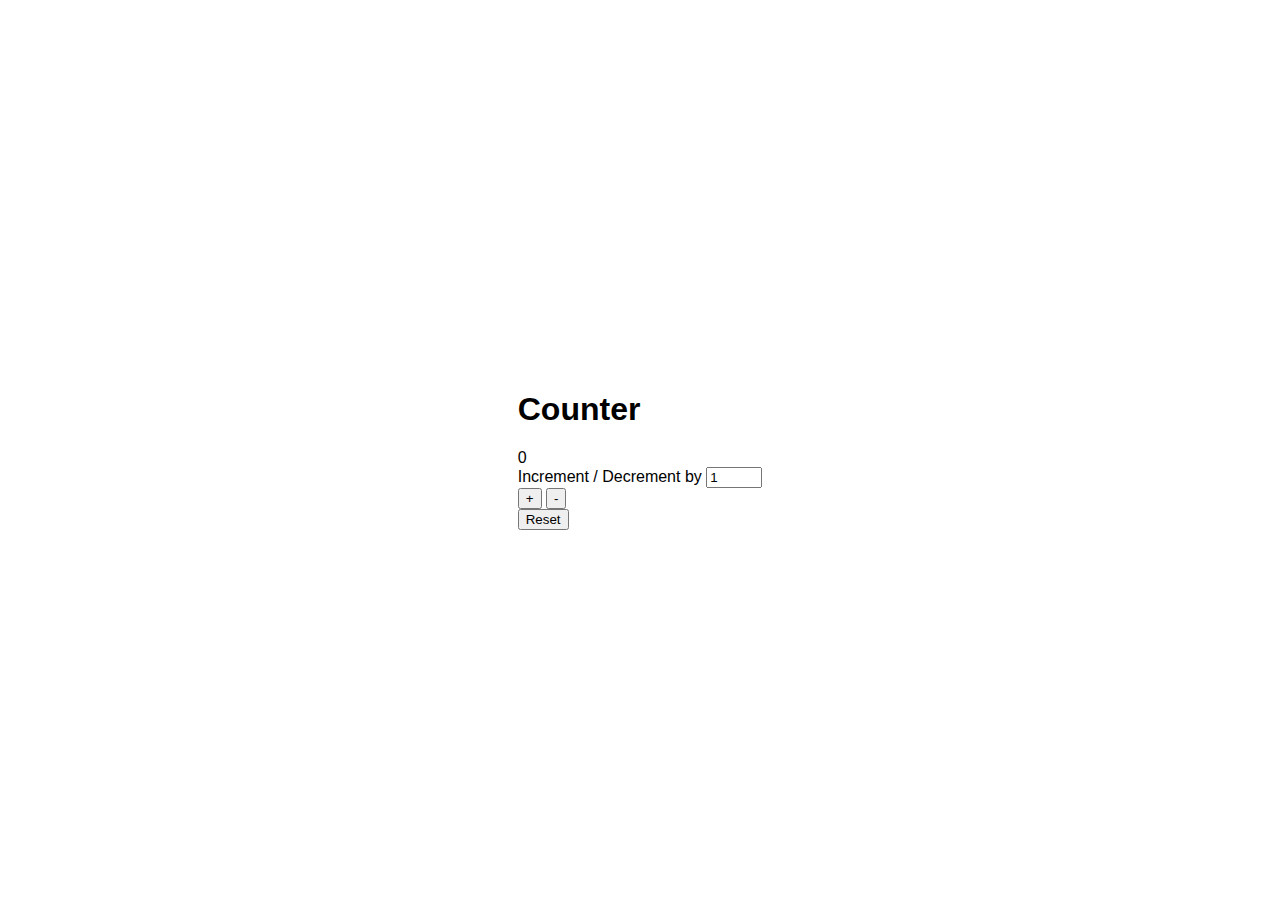
<file: machine_learning_coding_1/increment.html>
<!DOCTYPE html>
<html lang="en">
<!-- Please NOTE that the link to assets (like images) need to be set in global context.
For example:
To access an image from assets folder correct way to set src attribute is 

src = 'profile.png'

instead of 

src = './assets/profile.png'
-->

<head>
    <meta charset="UTF-8" />
    <meta http-equiv="X-UA-Compatible" content="IE=edge" />
    <meta name="viewport" content="width=device-width, initial-scale=1.0" />
    <title>Ticket Management App</title>

    <link rel="stylesheet" href="style.css">


</head>

<body>
    <div class="container">
        <h1>Counter</h1>
        <span id="number" class="number">0</span>
        <div class="row">Increment / Decrement by <input id="increment" type="number" min="1" max="10" value="1" />
        </div>
        <div class="row">
            <button id="add" class="add">+</button>
            <button id="subtract" class="subtract">-</button>
        </div>
        <button id="reset" class="reset">Reset</button>
    </div>

</body>

<script>
    let number = document.querySelector('#number');

    let increment = document.querySelector('#increment');
    console.log(parseInt(increment.value));
    let add = document.querySelector('#add');
    let subtract = document.querySelector('#subtract');

    let count = 0;

    add.addEventListener('click', () => {
        count += parseInt(increment.value);
        number.textContent = count;
    })
</script>

</html>
</file>
<file: machine_learning_coding_1/style.css>
body {
    font-family: Arial, sans-serif;
    display: flex;
    justify-content: center;
    align-items: center;
    height: 100vh;
    margin: 0;
}

.rating {
    text-align: center;
}

.star {
    font-size: 24px;
    cursor: pointer;
    transition: color 0.3s ease;
}

.star.filled {
    color: gold;
}
</file>
